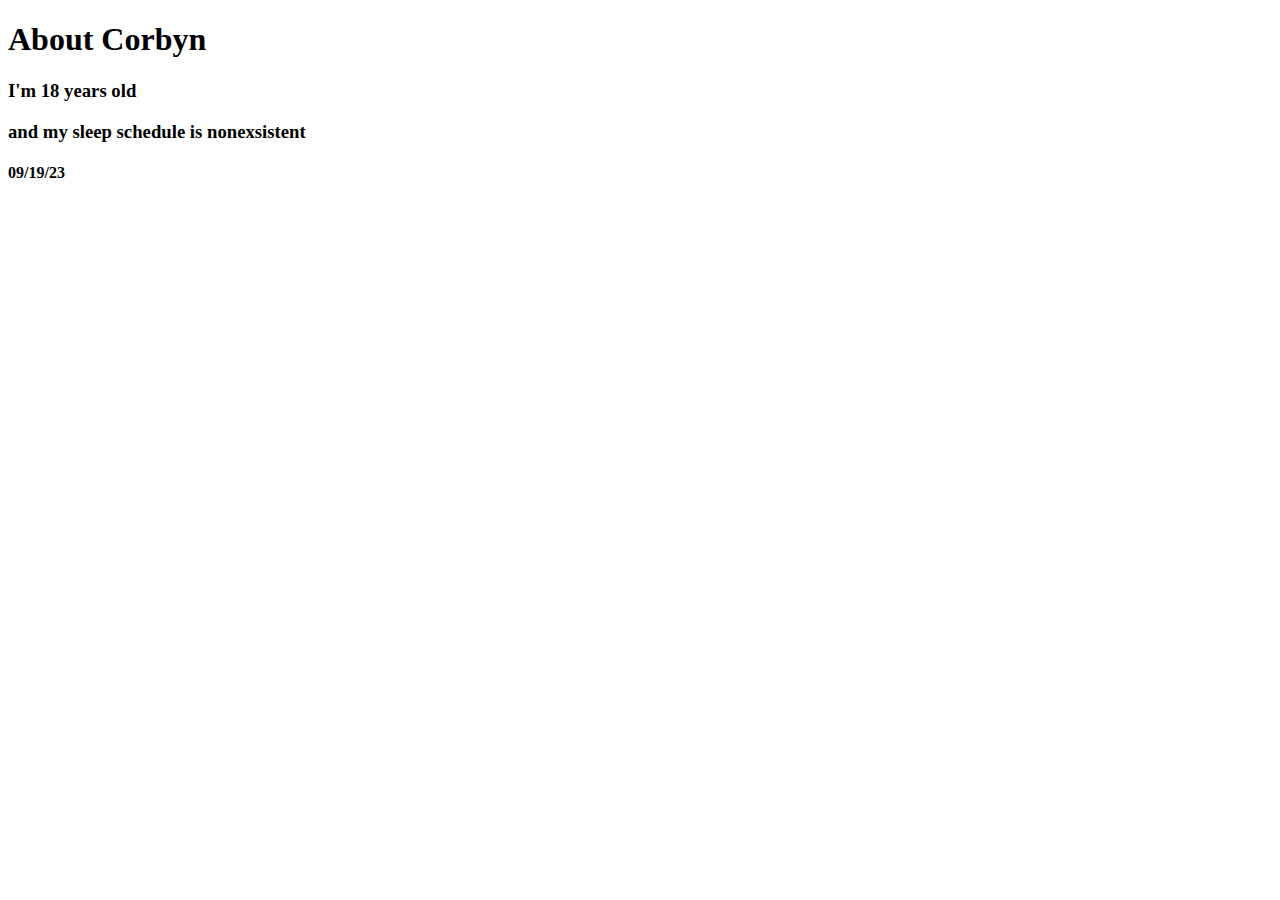
<file: HTML program files/index.html>
<!DOCTYPE html>
<html
    <HEAD>

    </HEAD>
    <title>Corbyn.github.io</title>

    <body> 

            <h1>About Corbyn</h1?>
                <h3>I'm 18 years old</h3>
                        <h3>and my sleep schedule is nonexsistent</h2>
                    <h4>09/19/23</h2>
    

    </body>
</file>
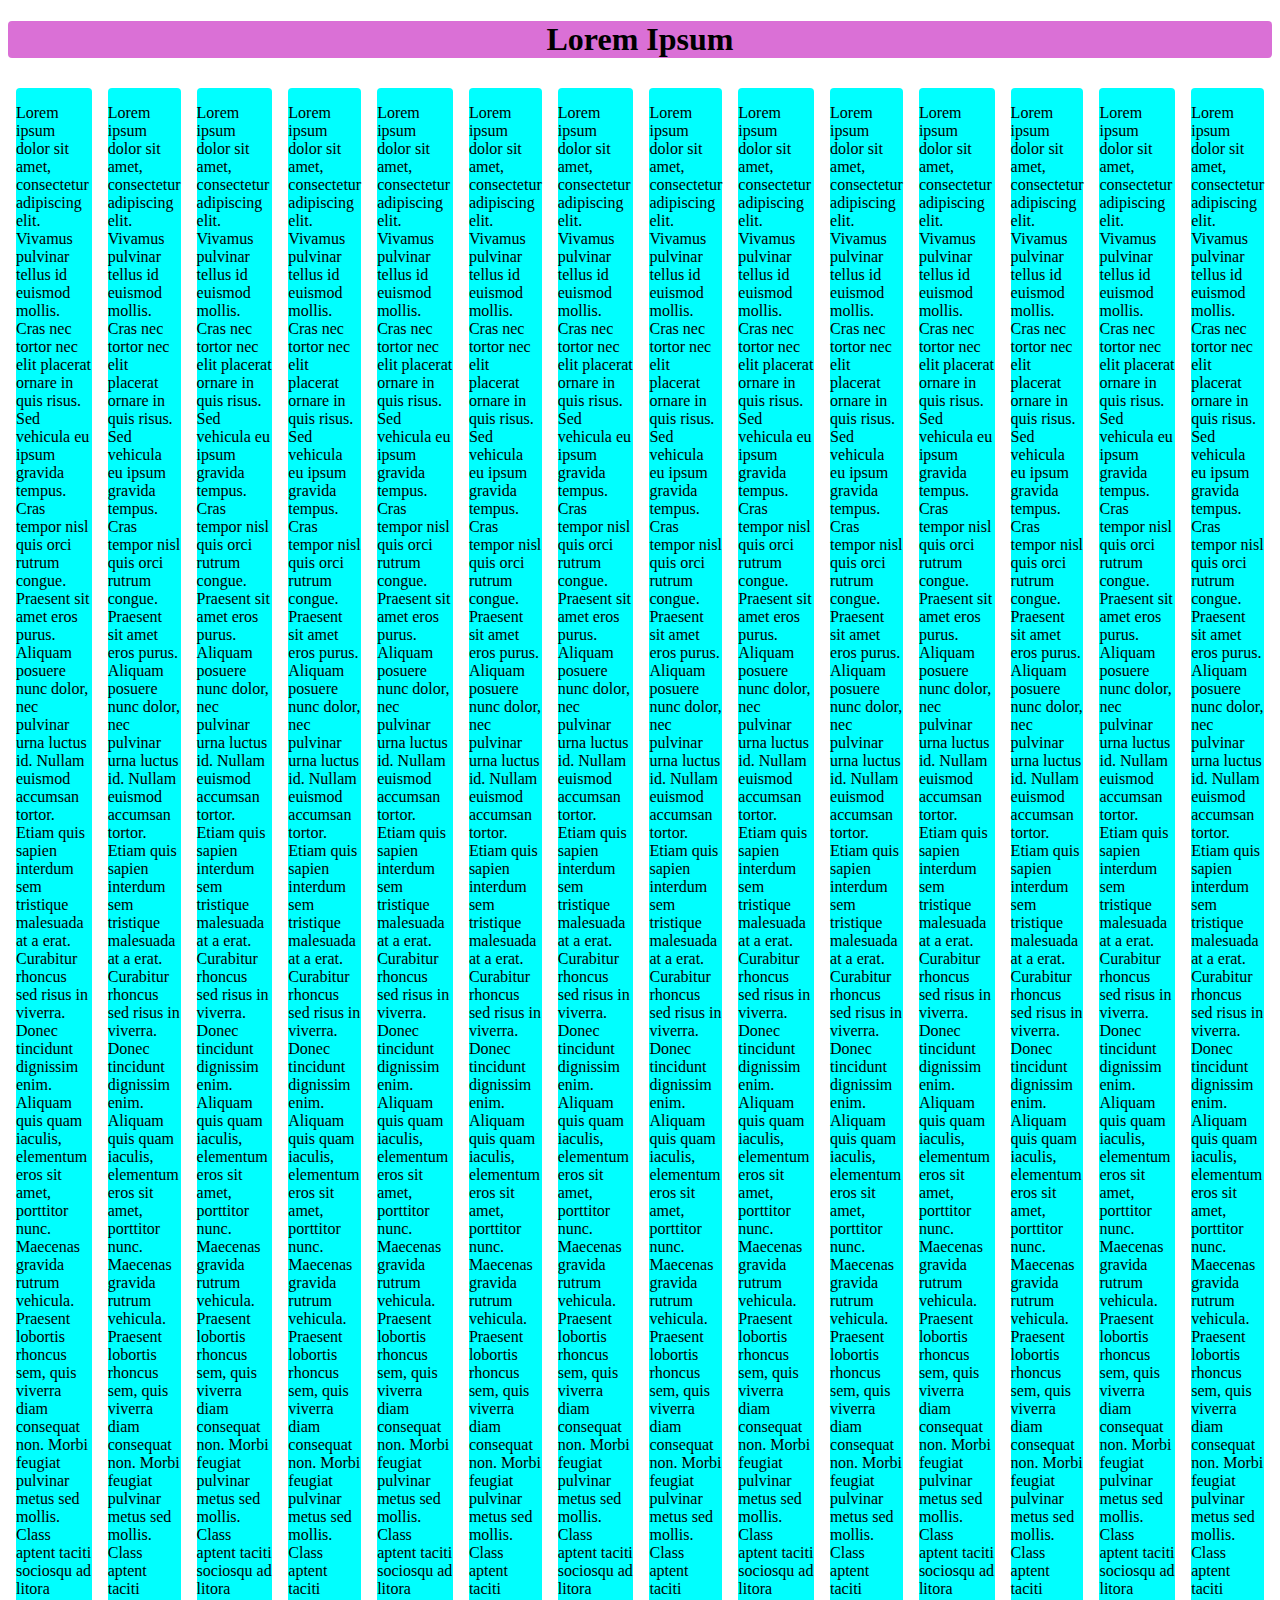
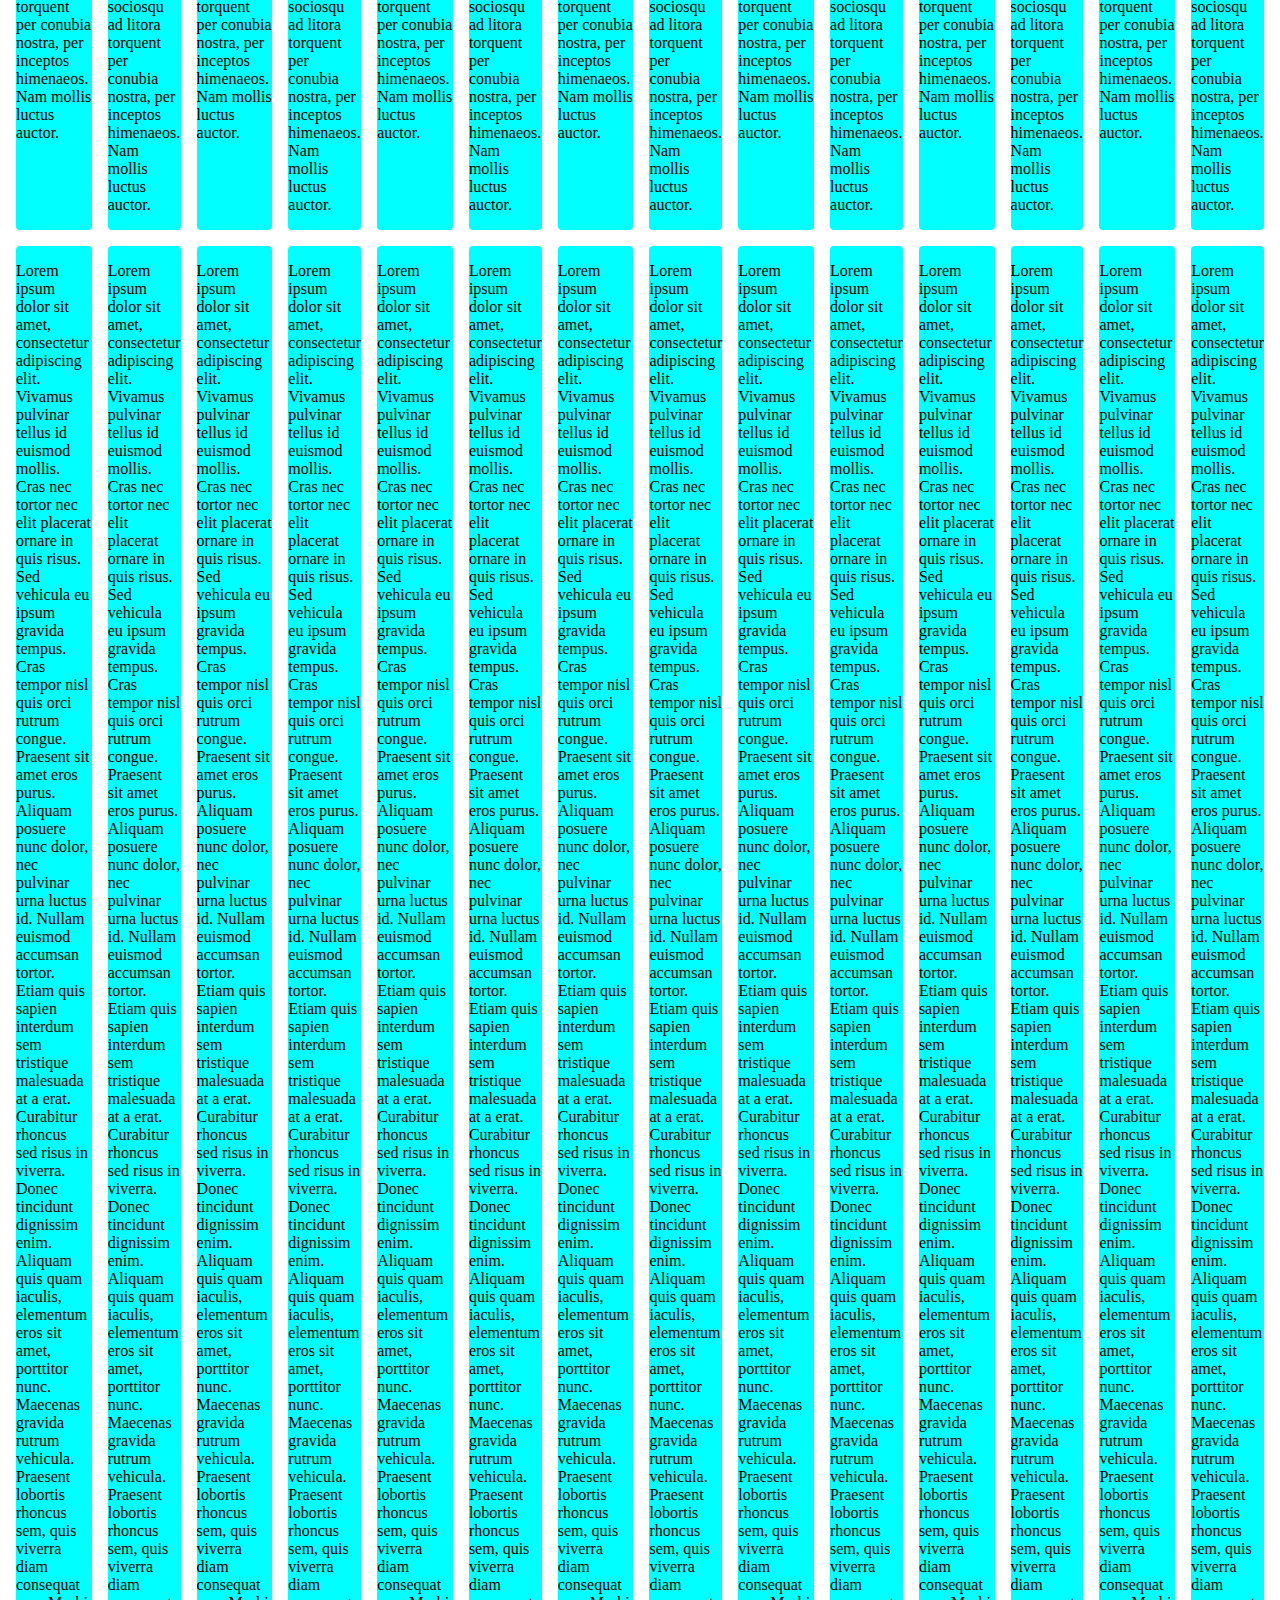
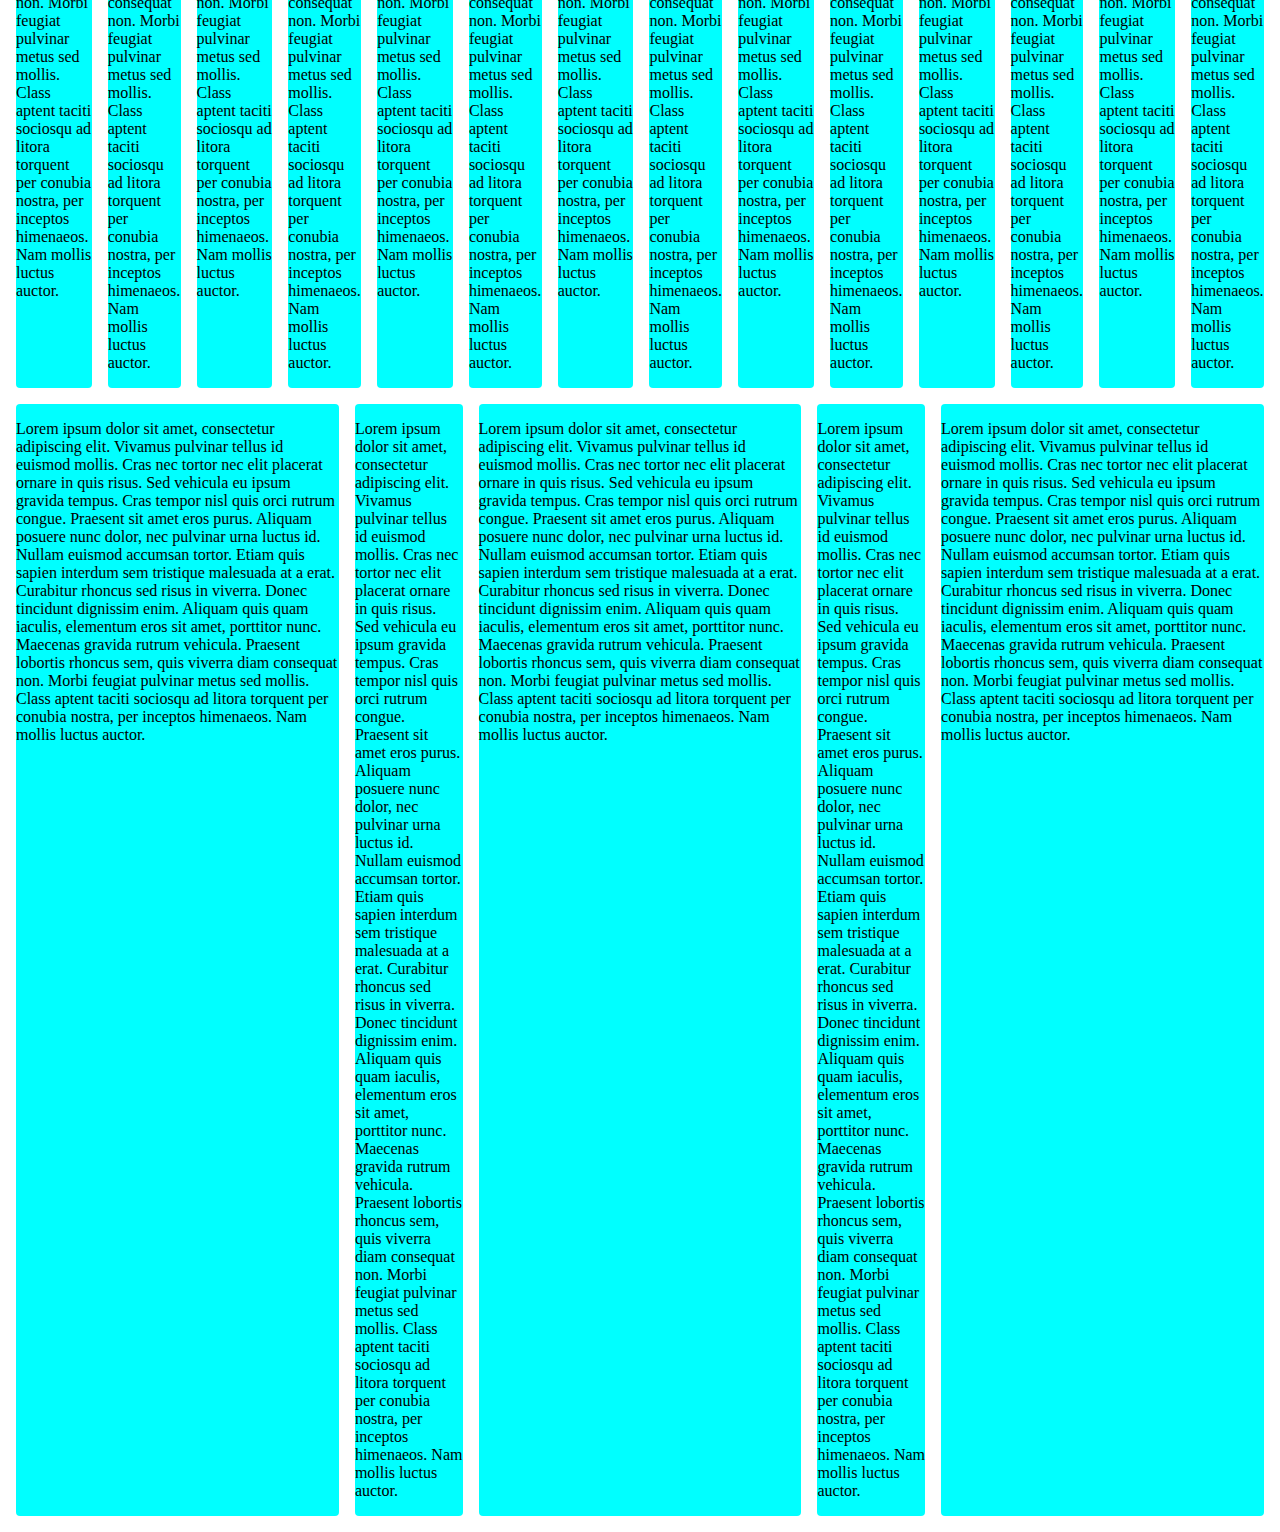
<file: HTML program files/flex-1.html>
<!DOCTYPE html>
<html lang="en-CA">

    <head>
        <title>Flex Example #1 | Kirk Rieberger</title>
        <meta charset="utf-8" />
        <meta name="viewport" content="width=device-width" />
        <link rel="stylesheet" href="./flex-1.css" />
    </head>

    <body>
        <header>
            <h1>Lorem Ipsum</h1>
        </header>

        <main class="wrapper">
            <article>
                <p>Lorem ipsum dolor sit amet, consectetur adipiscing elit. Vivamus pulvinar tellus id euismod mollis. Cras
                    nec tortor nec elit placerat ornare in quis risus. Sed vehicula eu ipsum gravida tempus. Cras tempor nisl
                    quis orci rutrum congue. Praesent sit amet eros purus. Aliquam posuere nunc dolor, nec pulvinar urna
                    luctus id. Nullam euismod accumsan tortor. Etiam quis sapien interdum sem tristique malesuada at a erat.
                    Curabitur rhoncus sed risus in viverra. Donec tincidunt dignissim enim. Aliquam quis quam iaculis,
                    elementum eros sit amet, porttitor nunc. Maecenas gravida rutrum vehicula. Praesent lobortis rhoncus sem,
                    quis viverra diam consequat non. Morbi feugiat pulvinar metus sed mollis. Class aptent taciti sociosqu ad
                    litora torquent per conubia nostra, per inceptos himenaeos. Nam mollis luctus auctor. </p>


            </article>

            <article>
                <p>Lorem ipsum dolor sit amet, consectetur adipiscing elit. Vivamus pulvinar tellus id euismod mollis. Cras
                    nec tortor nec elit placerat ornare in quis risus. Sed vehicula eu ipsum gravida tempus. Cras tempor nisl
                    quis orci rutrum congue. Praesent sit amet eros purus. Aliquam posuere nunc dolor, nec pulvinar urna
                    luctus id. Nullam euismod accumsan tortor. Etiam quis sapien interdum sem tristique malesuada at a erat.
                    Curabitur rhoncus sed risus in viverra. Donec tincidunt dignissim enim. Aliquam quis quam iaculis,
                    elementum eros sit amet, porttitor nunc. Maecenas gravida rutrum vehicula. Praesent lobortis rhoncus sem,
                    quis viverra diam consequat non. Morbi feugiat pulvinar metus sed mollis. Class aptent taciti sociosqu ad
                    litora torquent per conubia nostra, per inceptos himenaeos. Nam mollis luctus auctor. </p>


            </article>

            <article>
                <p>Lorem ipsum dolor sit amet, consectetur adipiscing elit. Vivamus pulvinar tellus id euismod mollis. Cras
                    nec tortor nec elit placerat ornare in quis risus. Sed vehicula eu ipsum gravida tempus. Cras tempor nisl
                    quis orci rutrum congue. Praesent sit amet eros purus. Aliquam posuere nunc dolor, nec pulvinar urna
                    luctus id. Nullam euismod accumsan tortor. Etiam quis sapien interdum sem tristique malesuada at a erat.
                    Curabitur rhoncus sed risus in viverra. Donec tincidunt dignissim enim. Aliquam quis quam iaculis,
                    elementum eros sit amet, porttitor nunc. Maecenas gravida rutrum vehicula. Praesent lobortis rhoncus sem,
                    quis viverra diam consequat non. Morbi feugiat pulvinar metus sed mollis. Class aptent taciti sociosqu ad
                    litora torquent per conubia nostra, per inceptos himenaeos. Nam mollis luctus auctor. </p>


            </article>
			<article>
                <p>Lorem ipsum dolor sit amet, consectetur adipiscing elit. Vivamus pulvinar tellus id euismod mollis. Cras
                    nec tortor nec elit placerat ornare in quis risus. Sed vehicula eu ipsum gravida tempus. Cras tempor nisl
                    quis orci rutrum congue. Praesent sit amet eros purus. Aliquam posuere nunc dolor, nec pulvinar urna
                    luctus id. Nullam euismod accumsan tortor. Etiam quis sapien interdum sem tristique malesuada at a erat.
                    Curabitur rhoncus sed risus in viverra. Donec tincidunt dignissim enim. Aliquam quis quam iaculis,
                    elementum eros sit amet, porttitor nunc. Maecenas gravida rutrum vehicula. Praesent lobortis rhoncus sem,
                    quis viverra diam consequat non. Morbi feugiat pulvinar metus sed mollis. Class aptent taciti sociosqu ad
                    litora torquent per conubia nostra, per inceptos himenaeos. Nam mollis luctus auctor. </p>


            </article>

            <article>
                <p>Lorem ipsum dolor sit amet, consectetur adipiscing elit. Vivamus pulvinar tellus id euismod mollis. Cras
                    nec tortor nec elit placerat ornare in quis risus. Sed vehicula eu ipsum gravida tempus. Cras tempor nisl
                    quis orci rutrum congue. Praesent sit amet eros purus. Aliquam posuere nunc dolor, nec pulvinar urna
                    luctus id. Nullam euismod accumsan tortor. Etiam quis sapien interdum sem tristique malesuada at a erat.
                    Curabitur rhoncus sed risus in viverra. Donec tincidunt dignissim enim. Aliquam quis quam iaculis,
                    elementum eros sit amet, porttitor nunc. Maecenas gravida rutrum vehicula. Praesent lobortis rhoncus sem,
                    quis viverra diam consequat non. Morbi feugiat pulvinar metus sed mollis. Class aptent taciti sociosqu ad
                    litora torquent per conubia nostra, per inceptos himenaeos. Nam mollis luctus auctor. </p>


            </article>

            <article>
                <p>Lorem ipsum dolor sit amet, consectetur adipiscing elit. Vivamus pulvinar tellus id euismod mollis. Cras
                    nec tortor nec elit placerat ornare in quis risus. Sed vehicula eu ipsum gravida tempus. Cras tempor nisl
                    quis orci rutrum congue. Praesent sit amet eros purus. Aliquam posuere nunc dolor, nec pulvinar urna
                    luctus id. Nullam euismod accumsan tortor. Etiam quis sapien interdum sem tristique malesuada at a erat.
                    Curabitur rhoncus sed risus in viverra. Donec tincidunt dignissim enim. Aliquam quis quam iaculis,
                    elementum eros sit amet, porttitor nunc. Maecenas gravida rutrum vehicula. Praesent lobortis rhoncus sem,
                    quis viverra diam consequat non. Morbi feugiat pulvinar metus sed mollis. Class aptent taciti sociosqu ad
                    litora torquent per conubia nostra, per inceptos himenaeos. Nam mollis luctus auctor. </p>


            </article>
			<article>
                <p>Lorem ipsum dolor sit amet, consectetur adipiscing elit. Vivamus pulvinar tellus id euismod mollis. Cras
                    nec tortor nec elit placerat ornare in quis risus. Sed vehicula eu ipsum gravida tempus. Cras tempor nisl
                    quis orci rutrum congue. Praesent sit amet eros purus. Aliquam posuere nunc dolor, nec pulvinar urna
                    luctus id. Nullam euismod accumsan tortor. Etiam quis sapien interdum sem tristique malesuada at a erat.
                    Curabitur rhoncus sed risus in viverra. Donec tincidunt dignissim enim. Aliquam quis quam iaculis,
                    elementum eros sit amet, porttitor nunc. Maecenas gravida rutrum vehicula. Praesent lobortis rhoncus sem,
                    quis viverra diam consequat non. Morbi feugiat pulvinar metus sed mollis. Class aptent taciti sociosqu ad
                    litora torquent per conubia nostra, per inceptos himenaeos. Nam mollis luctus auctor. </p>


            </article>

            <article>
                <p>Lorem ipsum dolor sit amet, consectetur adipiscing elit. Vivamus pulvinar tellus id euismod mollis. Cras
                    nec tortor nec elit placerat ornare in quis risus. Sed vehicula eu ipsum gravida tempus. Cras tempor nisl
                    quis orci rutrum congue. Praesent sit amet eros purus. Aliquam posuere nunc dolor, nec pulvinar urna
                    luctus id. Nullam euismod accumsan tortor. Etiam quis sapien interdum sem tristique malesuada at a erat.
                    Curabitur rhoncus sed risus in viverra. Donec tincidunt dignissim enim. Aliquam quis quam iaculis,
                    elementum eros sit amet, porttitor nunc. Maecenas gravida rutrum vehicula. Praesent lobortis rhoncus sem,
                    quis viverra diam consequat non. Morbi feugiat pulvinar metus sed mollis. Class aptent taciti sociosqu ad
                    litora torquent per conubia nostra, per inceptos himenaeos. Nam mollis luctus auctor. </p>


            </article>

            <article>
                <p>Lorem ipsum dolor sit amet, consectetur adipiscing elit. Vivamus pulvinar tellus id euismod mollis. Cras
                    nec tortor nec elit placerat ornare in quis risus. Sed vehicula eu ipsum gravida tempus. Cras tempor nisl
                    quis orci rutrum congue. Praesent sit amet eros purus. Aliquam posuere nunc dolor, nec pulvinar urna
                    luctus id. Nullam euismod accumsan tortor. Etiam quis sapien interdum sem tristique malesuada at a erat.
                    Curabitur rhoncus sed risus in viverra. Donec tincidunt dignissim enim. Aliquam quis quam iaculis,
                    elementum eros sit amet, porttitor nunc. Maecenas gravida rutrum vehicula. Praesent lobortis rhoncus sem,
                    quis viverra diam consequat non. Morbi feugiat pulvinar metus sed mollis. Class aptent taciti sociosqu ad
                    litora torquent per conubia nostra, per inceptos himenaeos. Nam mollis luctus auctor. </p>


            </article>
			<article>
                <p>Lorem ipsum dolor sit amet, consectetur adipiscing elit. Vivamus pulvinar tellus id euismod mollis. Cras
                    nec tortor nec elit placerat ornare in quis risus. Sed vehicula eu ipsum gravida tempus. Cras tempor nisl
                    quis orci rutrum congue. Praesent sit amet eros purus. Aliquam posuere nunc dolor, nec pulvinar urna
                    luctus id. Nullam euismod accumsan tortor. Etiam quis sapien interdum sem tristique malesuada at a erat.
                    Curabitur rhoncus sed risus in viverra. Donec tincidunt dignissim enim. Aliquam quis quam iaculis,
                    elementum eros sit amet, porttitor nunc. Maecenas gravida rutrum vehicula. Praesent lobortis rhoncus sem,
                    quis viverra diam consequat non. Morbi feugiat pulvinar metus sed mollis. Class aptent taciti sociosqu ad
                    litora torquent per conubia nostra, per inceptos himenaeos. Nam mollis luctus auctor. </p>


            </article>

            <article>
                <p>Lorem ipsum dolor sit amet, consectetur adipiscing elit. Vivamus pulvinar tellus id euismod mollis. Cras
                    nec tortor nec elit placerat ornare in quis risus. Sed vehicula eu ipsum gravida tempus. Cras tempor nisl
                    quis orci rutrum congue. Praesent sit amet eros purus. Aliquam posuere nunc dolor, nec pulvinar urna
                    luctus id. Nullam euismod accumsan tortor. Etiam quis sapien interdum sem tristique malesuada at a erat.
                    Curabitur rhoncus sed risus in viverra. Donec tincidunt dignissim enim. Aliquam quis quam iaculis,
                    elementum eros sit amet, porttitor nunc. Maecenas gravida rutrum vehicula. Praesent lobortis rhoncus sem,
                    quis viverra diam consequat non. Morbi feugiat pulvinar metus sed mollis. Class aptent taciti sociosqu ad
                    litora torquent per conubia nostra, per inceptos himenaeos. Nam mollis luctus auctor. </p>


            </article>

            <article>
                <p>Lorem ipsum dolor sit amet, consectetur adipiscing elit. Vivamus pulvinar tellus id euismod mollis. Cras
                    nec tortor nec elit placerat ornare in quis risus. Sed vehicula eu ipsum gravida tempus. Cras tempor nisl
                    quis orci rutrum congue. Praesent sit amet eros purus. Aliquam posuere nunc dolor, nec pulvinar urna
                    luctus id. Nullam euismod accumsan tortor. Etiam quis sapien interdum sem tristique malesuada at a erat.
                    Curabitur rhoncus sed risus in viverra. Donec tincidunt dignissim enim. Aliquam quis quam iaculis,
                    elementum eros sit amet, porttitor nunc. Maecenas gravida rutrum vehicula. Praesent lobortis rhoncus sem,
                    quis viverra diam consequat non. Morbi feugiat pulvinar metus sed mollis. Class aptent taciti sociosqu ad
                    litora torquent per conubia nostra, per inceptos himenaeos. Nam mollis luctus auctor. </p>


            </article>
			<article>
                <p>Lorem ipsum dolor sit amet, consectetur adipiscing elit. Vivamus pulvinar tellus id euismod mollis. Cras
                    nec tortor nec elit placerat ornare in quis risus. Sed vehicula eu ipsum gravida tempus. Cras tempor nisl
                    quis orci rutrum congue. Praesent sit amet eros purus. Aliquam posuere nunc dolor, nec pulvinar urna
                    luctus id. Nullam euismod accumsan tortor. Etiam quis sapien interdum sem tristique malesuada at a erat.
                    Curabitur rhoncus sed risus in viverra. Donec tincidunt dignissim enim. Aliquam quis quam iaculis,
                    elementum eros sit amet, porttitor nunc. Maecenas gravida rutrum vehicula. Praesent lobortis rhoncus sem,
                    quis viverra diam consequat non. Morbi feugiat pulvinar metus sed mollis. Class aptent taciti sociosqu ad
                    litora torquent per conubia nostra, per inceptos himenaeos. Nam mollis luctus auctor. </p>


            </article>

            <article>
                <p>Lorem ipsum dolor sit amet, consectetur adipiscing elit. Vivamus pulvinar tellus id euismod mollis. Cras
                    nec tortor nec elit placerat ornare in quis risus. Sed vehicula eu ipsum gravida tempus. Cras tempor nisl
                    quis orci rutrum congue. Praesent sit amet eros purus. Aliquam posuere nunc dolor, nec pulvinar urna
                    luctus id. Nullam euismod accumsan tortor. Etiam quis sapien interdum sem tristique malesuada at a erat.
                    Curabitur rhoncus sed risus in viverra. Donec tincidunt dignissim enim. Aliquam quis quam iaculis,
                    elementum eros sit amet, porttitor nunc. Maecenas gravida rutrum vehicula. Praesent lobortis rhoncus sem,
                    quis viverra diam consequat non. Morbi feugiat pulvinar metus sed mollis. Class aptent taciti sociosqu ad
                    litora torquent per conubia nostra, per inceptos himenaeos. Nam mollis luctus auctor. </p>


            </article>

            <article>
                <p>Lorem ipsum dolor sit amet, consectetur adipiscing elit. Vivamus pulvinar tellus id euismod mollis. Cras
                    nec tortor nec elit placerat ornare in quis risus. Sed vehicula eu ipsum gravida tempus. Cras tempor nisl
                    quis orci rutrum congue. Praesent sit amet eros purus. Aliquam posuere nunc dolor, nec pulvinar urna
                    luctus id. Nullam euismod accumsan tortor. Etiam quis sapien interdum sem tristique malesuada at a erat.
                    Curabitur rhoncus sed risus in viverra. Donec tincidunt dignissim enim. Aliquam quis quam iaculis,
                    elementum eros sit amet, porttitor nunc. Maecenas gravida rutrum vehicula. Praesent lobortis rhoncus sem,
                    quis viverra diam consequat non. Morbi feugiat pulvinar metus sed mollis. Class aptent taciti sociosqu ad
                    litora torquent per conubia nostra, per inceptos himenaeos. Nam mollis luctus auctor. </p>


            </article>
			<article>
                <p>Lorem ipsum dolor sit amet, consectetur adipiscing elit. Vivamus pulvinar tellus id euismod mollis. Cras
                    nec tortor nec elit placerat ornare in quis risus. Sed vehicula eu ipsum gravida tempus. Cras tempor nisl
                    quis orci rutrum congue. Praesent sit amet eros purus. Aliquam posuere nunc dolor, nec pulvinar urna
                    luctus id. Nullam euismod accumsan tortor. Etiam quis sapien interdum sem tristique malesuada at a erat.
                    Curabitur rhoncus sed risus in viverra. Donec tincidunt dignissim enim. Aliquam quis quam iaculis,
                    elementum eros sit amet, porttitor nunc. Maecenas gravida rutrum vehicula. Praesent lobortis rhoncus sem,
                    quis viverra diam consequat non. Morbi feugiat pulvinar metus sed mollis. Class aptent taciti sociosqu ad
                    litora torquent per conubia nostra, per inceptos himenaeos. Nam mollis luctus auctor. </p>


            </article>

            <article>
                <p>Lorem ipsum dolor sit amet, consectetur adipiscing elit. Vivamus pulvinar tellus id euismod mollis. Cras
                    nec tortor nec elit placerat ornare in quis risus. Sed vehicula eu ipsum gravida tempus. Cras tempor nisl
                    quis orci rutrum congue. Praesent sit amet eros purus. Aliquam posuere nunc dolor, nec pulvinar urna
                    luctus id. Nullam euismod accumsan tortor. Etiam quis sapien interdum sem tristique malesuada at a erat.
                    Curabitur rhoncus sed risus in viverra. Donec tincidunt dignissim enim. Aliquam quis quam iaculis,
                    elementum eros sit amet, porttitor nunc. Maecenas gravida rutrum vehicula. Praesent lobortis rhoncus sem,
                    quis viverra diam consequat non. Morbi feugiat pulvinar metus sed mollis. Class aptent taciti sociosqu ad
                    litora torquent per conubia nostra, per inceptos himenaeos. Nam mollis luctus auctor. </p>


            </article>

            <article>
                <p>Lorem ipsum dolor sit amet, consectetur adipiscing elit. Vivamus pulvinar tellus id euismod mollis. Cras
                    nec tortor nec elit placerat ornare in quis risus. Sed vehicula eu ipsum gravida tempus. Cras tempor nisl
                    quis orci rutrum congue. Praesent sit amet eros purus. Aliquam posuere nunc dolor, nec pulvinar urna
                    luctus id. Nullam euismod accumsan tortor. Etiam quis sapien interdum sem tristique malesuada at a erat.
                    Curabitur rhoncus sed risus in viverra. Donec tincidunt dignissim enim. Aliquam quis quam iaculis,
                    elementum eros sit amet, porttitor nunc. Maecenas gravida rutrum vehicula. Praesent lobortis rhoncus sem,
                    quis viverra diam consequat non. Morbi feugiat pulvinar metus sed mollis. Class aptent taciti sociosqu ad
                    litora torquent per conubia nostra, per inceptos himenaeos. Nam mollis luctus auctor. </p>


            </article>
			<article>
                <p>Lorem ipsum dolor sit amet, consectetur adipiscing elit. Vivamus pulvinar tellus id euismod mollis. Cras
                    nec tortor nec elit placerat ornare in quis risus. Sed vehicula eu ipsum gravida tempus. Cras tempor nisl
                    quis orci rutrum congue. Praesent sit amet eros purus. Aliquam posuere nunc dolor, nec pulvinar urna
                    luctus id. Nullam euismod accumsan tortor. Etiam quis sapien interdum sem tristique malesuada at a erat.
                    Curabitur rhoncus sed risus in viverra. Donec tincidunt dignissim enim. Aliquam quis quam iaculis,
                    elementum eros sit amet, porttitor nunc. Maecenas gravida rutrum vehicula. Praesent lobortis rhoncus sem,
                    quis viverra diam consequat non. Morbi feugiat pulvinar metus sed mollis. Class aptent taciti sociosqu ad
                    litora torquent per conubia nostra, per inceptos himenaeos. Nam mollis luctus auctor. </p>


            </article>

            <article>
                <p>Lorem ipsum dolor sit amet, consectetur adipiscing elit. Vivamus pulvinar tellus id euismod mollis. Cras
                    nec tortor nec elit placerat ornare in quis risus. Sed vehicula eu ipsum gravida tempus. Cras tempor nisl
                    quis orci rutrum congue. Praesent sit amet eros purus. Aliquam posuere nunc dolor, nec pulvinar urna
                    luctus id. Nullam euismod accumsan tortor. Etiam quis sapien interdum sem tristique malesuada at a erat.
                    Curabitur rhoncus sed risus in viverra. Donec tincidunt dignissim enim. Aliquam quis quam iaculis,
                    elementum eros sit amet, porttitor nunc. Maecenas gravida rutrum vehicula. Praesent lobortis rhoncus sem,
                    quis viverra diam consequat non. Morbi feugiat pulvinar metus sed mollis. Class aptent taciti sociosqu ad
                    litora torquent per conubia nostra, per inceptos himenaeos. Nam mollis luctus auctor. </p>


            </article>

            <article>
                <p>Lorem ipsum dolor sit amet, consectetur adipiscing elit. Vivamus pulvinar tellus id euismod mollis. Cras
                    nec tortor nec elit placerat ornare in quis risus. Sed vehicula eu ipsum gravida tempus. Cras tempor nisl
                    quis orci rutrum congue. Praesent sit amet eros purus. Aliquam posuere nunc dolor, nec pulvinar urna
                    luctus id. Nullam euismod accumsan tortor. Etiam quis sapien interdum sem tristique malesuada at a erat.
                    Curabitur rhoncus sed risus in viverra. Donec tincidunt dignissim enim. Aliquam quis quam iaculis,
                    elementum eros sit amet, porttitor nunc. Maecenas gravida rutrum vehicula. Praesent lobortis rhoncus sem,
                    quis viverra diam consequat non. Morbi feugiat pulvinar metus sed mollis. Class aptent taciti sociosqu ad
                    litora torquent per conubia nostra, per inceptos himenaeos. Nam mollis luctus auctor. </p>


            </article>
			<article>
                <p>Lorem ipsum dolor sit amet, consectetur adipiscing elit. Vivamus pulvinar tellus id euismod mollis. Cras
                    nec tortor nec elit placerat ornare in quis risus. Sed vehicula eu ipsum gravida tempus. Cras tempor nisl
                    quis orci rutrum congue. Praesent sit amet eros purus. Aliquam posuere nunc dolor, nec pulvinar urna
                    luctus id. Nullam euismod accumsan tortor. Etiam quis sapien interdum sem tristique malesuada at a erat.
                    Curabitur rhoncus sed risus in viverra. Donec tincidunt dignissim enim. Aliquam quis quam iaculis,
                    elementum eros sit amet, porttitor nunc. Maecenas gravida rutrum vehicula. Praesent lobortis rhoncus sem,
                    quis viverra diam consequat non. Morbi feugiat pulvinar metus sed mollis. Class aptent taciti sociosqu ad
                    litora torquent per conubia nostra, per inceptos himenaeos. Nam mollis luctus auctor. </p>


            </article>

            <article>
                <p>Lorem ipsum dolor sit amet, consectetur adipiscing elit. Vivamus pulvinar tellus id euismod mollis. Cras
                    nec tortor nec elit placerat ornare in quis risus. Sed vehicula eu ipsum gravida tempus. Cras tempor nisl
                    quis orci rutrum congue. Praesent sit amet eros purus. Aliquam posuere nunc dolor, nec pulvinar urna
                    luctus id. Nullam euismod accumsan tortor. Etiam quis sapien interdum sem tristique malesuada at a erat.
                    Curabitur rhoncus sed risus in viverra. Donec tincidunt dignissim enim. Aliquam quis quam iaculis,
                    elementum eros sit amet, porttitor nunc. Maecenas gravida rutrum vehicula. Praesent lobortis rhoncus sem,
                    quis viverra diam consequat non. Morbi feugiat pulvinar metus sed mollis. Class aptent taciti sociosqu ad
                    litora torquent per conubia nostra, per inceptos himenaeos. Nam mollis luctus auctor. </p>


            </article>

            <article>
                <p>Lorem ipsum dolor sit amet, consectetur adipiscing elit. Vivamus pulvinar tellus id euismod mollis. Cras
                    nec tortor nec elit placerat ornare in quis risus. Sed vehicula eu ipsum gravida tempus. Cras tempor nisl
                    quis orci rutrum congue. Praesent sit amet eros purus. Aliquam posuere nunc dolor, nec pulvinar urna
                    luctus id. Nullam euismod accumsan tortor. Etiam quis sapien interdum sem tristique malesuada at a erat.
                    Curabitur rhoncus sed risus in viverra. Donec tincidunt dignissim enim. Aliquam quis quam iaculis,
                    elementum eros sit amet, porttitor nunc. Maecenas gravida rutrum vehicula. Praesent lobortis rhoncus sem,
                    quis viverra diam consequat non. Morbi feugiat pulvinar metus sed mollis. Class aptent taciti sociosqu ad
                    litora torquent per conubia nostra, per inceptos himenaeos. Nam mollis luctus auctor. </p>


            </article>
			<article>
                <p>Lorem ipsum dolor sit amet, consectetur adipiscing elit. Vivamus pulvinar tellus id euismod mollis. Cras
                    nec tortor nec elit placerat ornare in quis risus. Sed vehicula eu ipsum gravida tempus. Cras tempor nisl
                    quis orci rutrum congue. Praesent sit amet eros purus. Aliquam posuere nunc dolor, nec pulvinar urna
                    luctus id. Nullam euismod accumsan tortor. Etiam quis sapien interdum sem tristique malesuada at a erat.
                    Curabitur rhoncus sed risus in viverra. Donec tincidunt dignissim enim. Aliquam quis quam iaculis,
                    elementum eros sit amet, porttitor nunc. Maecenas gravida rutrum vehicula. Praesent lobortis rhoncus sem,
                    quis viverra diam consequat non. Morbi feugiat pulvinar metus sed mollis. Class aptent taciti sociosqu ad
                    litora torquent per conubia nostra, per inceptos himenaeos. Nam mollis luctus auctor. </p>


            </article>

            <article>
                <p>Lorem ipsum dolor sit amet, consectetur adipiscing elit. Vivamus pulvinar tellus id euismod mollis. Cras
                    nec tortor nec elit placerat ornare in quis risus. Sed vehicula eu ipsum gravida tempus. Cras tempor nisl
                    quis orci rutrum congue. Praesent sit amet eros purus. Aliquam posuere nunc dolor, nec pulvinar urna
                    luctus id. Nullam euismod accumsan tortor. Etiam quis sapien interdum sem tristique malesuada at a erat.
                    Curabitur rhoncus sed risus in viverra. Donec tincidunt dignissim enim. Aliquam quis quam iaculis,
                    elementum eros sit amet, porttitor nunc. Maecenas gravida rutrum vehicula. Praesent lobortis rhoncus sem,
                    quis viverra diam consequat non. Morbi feugiat pulvinar metus sed mollis. Class aptent taciti sociosqu ad
                    litora torquent per conubia nostra, per inceptos himenaeos. Nam mollis luctus auctor. </p>


            </article>

            <article>
                <p>Lorem ipsum dolor sit amet, consectetur adipiscing elit. Vivamus pulvinar tellus id euismod mollis. Cras
                    nec tortor nec elit placerat ornare in quis risus. Sed vehicula eu ipsum gravida tempus. Cras tempor nisl
                    quis orci rutrum congue. Praesent sit amet eros purus. Aliquam posuere nunc dolor, nec pulvinar urna
                    luctus id. Nullam euismod accumsan tortor. Etiam quis sapien interdum sem tristique malesuada at a erat.
                    Curabitur rhoncus sed risus in viverra. Donec tincidunt dignissim enim. Aliquam quis quam iaculis,
                    elementum eros sit amet, porttitor nunc. Maecenas gravida rutrum vehicula. Praesent lobortis rhoncus sem,
                    quis viverra diam consequat non. Morbi feugiat pulvinar metus sed mollis. Class aptent taciti sociosqu ad
                    litora torquent per conubia nostra, per inceptos himenaeos. Nam mollis luctus auctor. </p>


            </article>
			<article>
                <p>Lorem ipsum dolor sit amet, consectetur adipiscing elit. Vivamus pulvinar tellus id euismod mollis. Cras
                    nec tortor nec elit placerat ornare in quis risus. Sed vehicula eu ipsum gravida tempus. Cras tempor nisl
                    quis orci rutrum congue. Praesent sit amet eros purus. Aliquam posuere nunc dolor, nec pulvinar urna
                    luctus id. Nullam euismod accumsan tortor. Etiam quis sapien interdum sem tristique malesuada at a erat.
                    Curabitur rhoncus sed risus in viverra. Donec tincidunt dignissim enim. Aliquam quis quam iaculis,
                    elementum eros sit amet, porttitor nunc. Maecenas gravida rutrum vehicula. Praesent lobortis rhoncus sem,
                    quis viverra diam consequat non. Morbi feugiat pulvinar metus sed mollis. Class aptent taciti sociosqu ad
                    litora torquent per conubia nostra, per inceptos himenaeos. Nam mollis luctus auctor. </p>


            </article>

            <article>
                <p>Lorem ipsum dolor sit amet, consectetur adipiscing elit. Vivamus pulvinar tellus id euismod mollis. Cras
                    nec tortor nec elit placerat ornare in quis risus. Sed vehicula eu ipsum gravida tempus. Cras tempor nisl
                    quis orci rutrum congue. Praesent sit amet eros purus. Aliquam posuere nunc dolor, nec pulvinar urna
                    luctus id. Nullam euismod accumsan tortor. Etiam quis sapien interdum sem tristique malesuada at a erat.
                    Curabitur rhoncus sed risus in viverra. Donec tincidunt dignissim enim. Aliquam quis quam iaculis,
                    elementum eros sit amet, porttitor nunc. Maecenas gravida rutrum vehicula. Praesent lobortis rhoncus sem,
                    quis viverra diam consequat non. Morbi feugiat pulvinar metus sed mollis. Class aptent taciti sociosqu ad
                    litora torquent per conubia nostra, per inceptos himenaeos. Nam mollis luctus auctor. </p>


            </article>

            <article>
                <p>Lorem ipsum dolor sit amet, consectetur adipiscing elit. Vivamus pulvinar tellus id euismod mollis. Cras
                    nec tortor nec elit placerat ornare in quis risus. Sed vehicula eu ipsum gravida tempus. Cras tempor nisl
                    quis orci rutrum congue. Praesent sit amet eros purus. Aliquam posuere nunc dolor, nec pulvinar urna
                    luctus id. Nullam euismod accumsan tortor. Etiam quis sapien interdum sem tristique malesuada at a erat.
                    Curabitur rhoncus sed risus in viverra. Donec tincidunt dignissim enim. Aliquam quis quam iaculis,
                    elementum eros sit amet, porttitor nunc. Maecenas gravida rutrum vehicula. Praesent lobortis rhoncus sem,
                    quis viverra diam consequat non. Morbi feugiat pulvinar metus sed mollis. Class aptent taciti sociosqu ad
                    litora torquent per conubia nostra, per inceptos himenaeos. Nam mollis luctus auctor. </p>


            </article>
			<article>
                <p>Lorem ipsum dolor sit amet, consectetur adipiscing elit. Vivamus pulvinar tellus id euismod mollis. Cras
                    nec tortor nec elit placerat ornare in quis risus. Sed vehicula eu ipsum gravida tempus. Cras tempor nisl
                    quis orci rutrum congue. Praesent sit amet eros purus. Aliquam posuere nunc dolor, nec pulvinar urna
                    luctus id. Nullam euismod accumsan tortor. Etiam quis sapien interdum sem tristique malesuada at a erat.
                    Curabitur rhoncus sed risus in viverra. Donec tincidunt dignissim enim. Aliquam quis quam iaculis,
                    elementum eros sit amet, porttitor nunc. Maecenas gravida rutrum vehicula. Praesent lobortis rhoncus sem,
                    quis viverra diam consequat non. Morbi feugiat pulvinar metus sed mollis. Class aptent taciti sociosqu ad
                    litora torquent per conubia nostra, per inceptos himenaeos. Nam mollis luctus auctor. </p>


            </article>

            <article>
                <p>Lorem ipsum dolor sit amet, consectetur adipiscing elit. Vivamus pulvinar tellus id euismod mollis. Cras
                    nec tortor nec elit placerat ornare in quis risus. Sed vehicula eu ipsum gravida tempus. Cras tempor nisl
                    quis orci rutrum congue. Praesent sit amet eros purus. Aliquam posuere nunc dolor, nec pulvinar urna
                    luctus id. Nullam euismod accumsan tortor. Etiam quis sapien interdum sem tristique malesuada at a erat.
                    Curabitur rhoncus sed risus in viverra. Donec tincidunt dignissim enim. Aliquam quis quam iaculis,
                    elementum eros sit amet, porttitor nunc. Maecenas gravida rutrum vehicula. Praesent lobortis rhoncus sem,
                    quis viverra diam consequat non. Morbi feugiat pulvinar metus sed mollis. Class aptent taciti sociosqu ad
                    litora torquent per conubia nostra, per inceptos himenaeos. Nam mollis luctus auctor. </p>


            </article>

            <article>
                <p>Lorem ipsum dolor sit amet, consectetur adipiscing elit. Vivamus pulvinar tellus id euismod mollis. Cras
                    nec tortor nec elit placerat ornare in quis risus. Sed vehicula eu ipsum gravida tempus. Cras tempor nisl
                    quis orci rutrum congue. Praesent sit amet eros purus. Aliquam posuere nunc dolor, nec pulvinar urna
                    luctus id. Nullam euismod accumsan tortor. Etiam quis sapien interdum sem tristique malesuada at a erat.
                    Curabitur rhoncus sed risus in viverra. Donec tincidunt dignissim enim. Aliquam quis quam iaculis,
                    elementum eros sit amet, porttitor nunc. Maecenas gravida rutrum vehicula. Praesent lobortis rhoncus sem,
                    quis viverra diam consequat non. Morbi feugiat pulvinar metus sed mollis. Class aptent taciti sociosqu ad
                    litora torquent per conubia nostra, per inceptos himenaeos. Nam mollis luctus auctor. </p>


            </article>
        </main>
    </body>

</html>
</file>
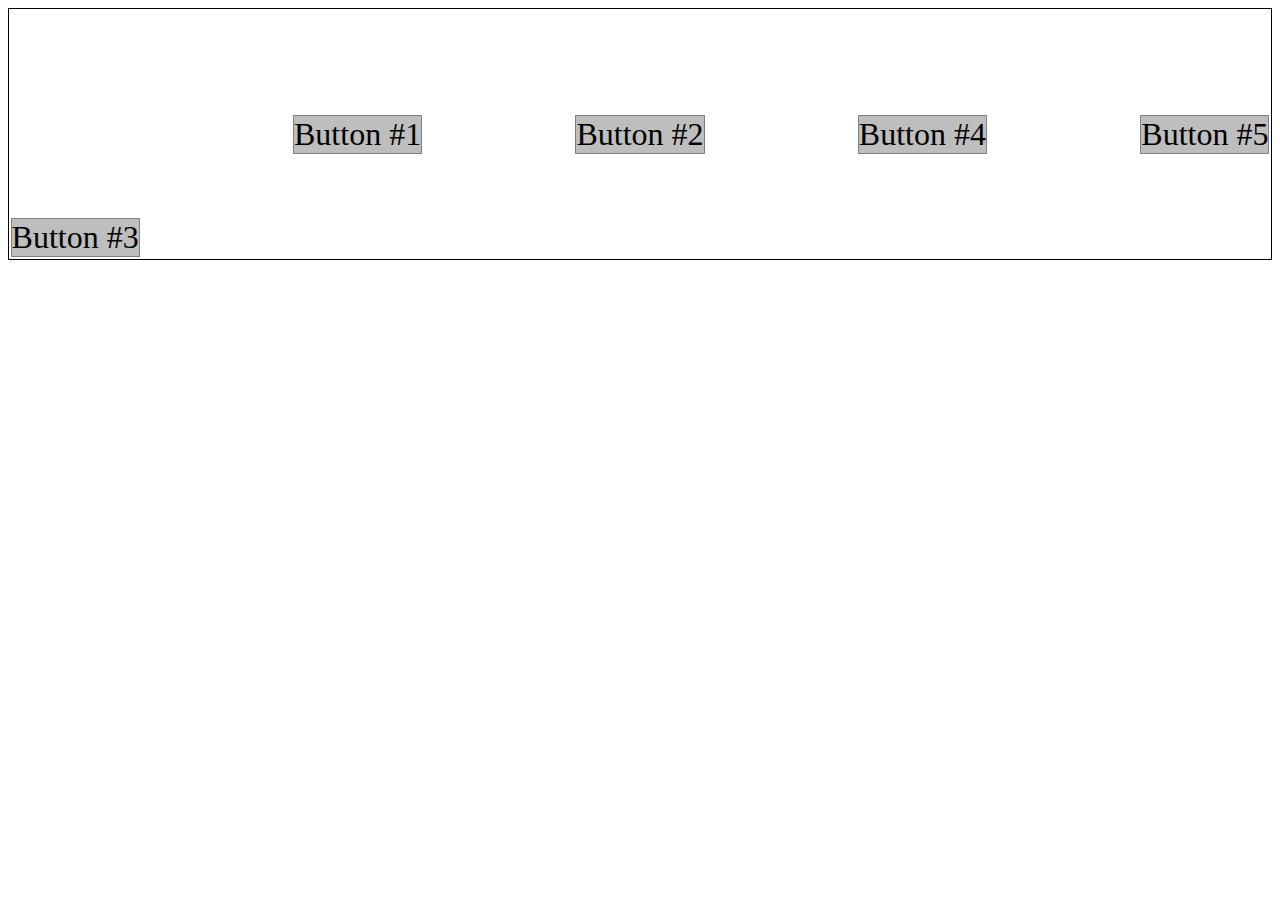
<file: HTML program files/flex-2.html>
<!DOCTYPE html>
<html lang="en-CA">

    <head>
        <title>Flex Example #2 | Kirk Rieberger</title>
        <meta charset="utf-8" />
        <meta name="viewport" content="width=device-width" />
        <link rel="stylesheet" href="./flex-2.css" />
    </head>

    <body>
        <nav class="flex-container">
            <div>
                Button #1
            </div>

            <div>
                Button #2
            </div>

            <div>
                Button #3
            </div>

            <div>
                Button #4
            </div>

            <div>
                Button #5
            </div>
        </nav>
    </body>

</html>
</file>
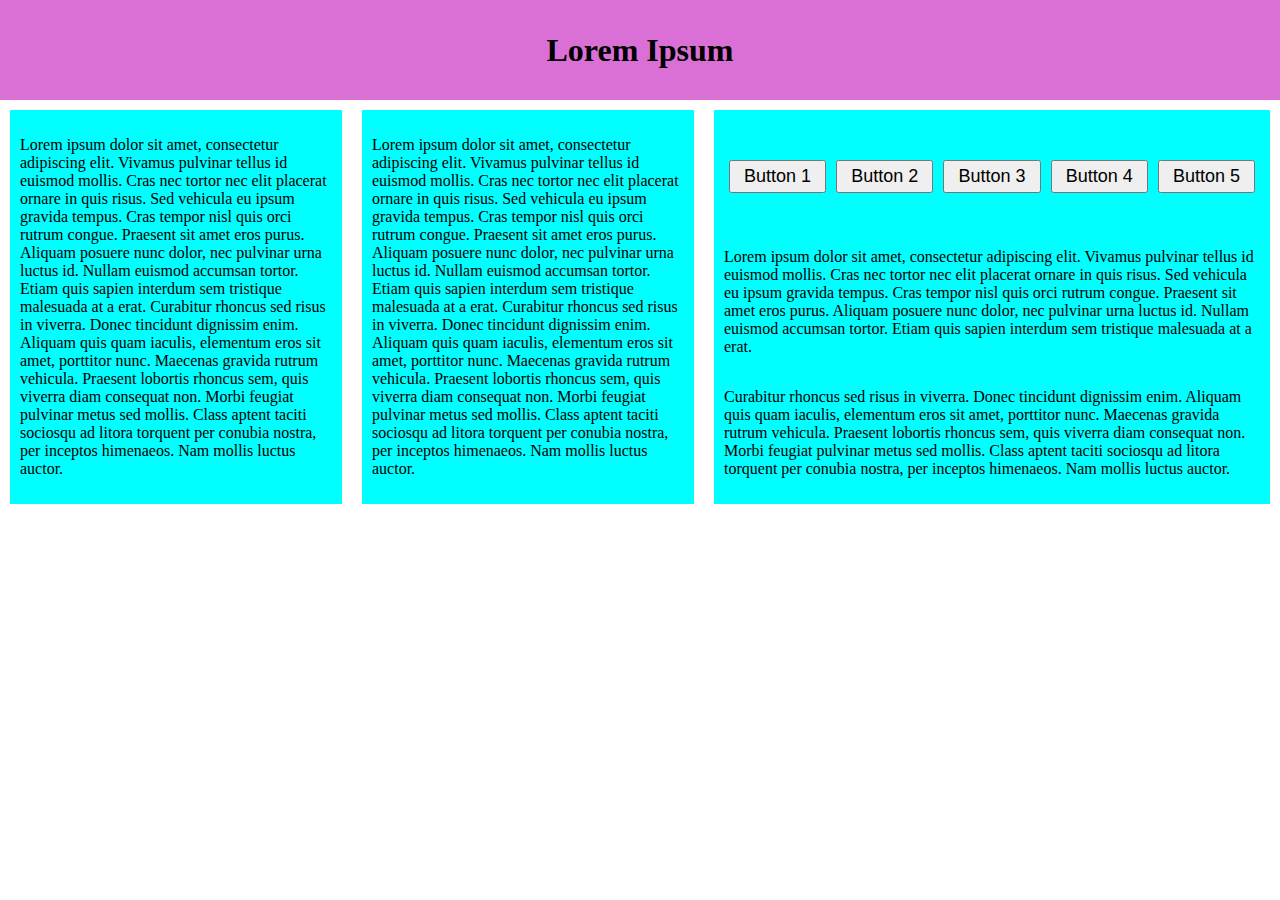
<file: HTML program files/flex-3-alternate.html>
<!DOCTYPE html>
<html lang="en-CA">

    <head>
        <title>Flex Example #3 - With Classes | Kirk Rieberger</title>
        <meta charset="utf-8" />
        <meta name="viewport" content="width=device-width" />
        <link rel="stylesheet" href="./flex-3-alternate.css" />
    </head>

    <body>
        <header>
            <h1>Lorem Ipsum</h1>
        </header>

        <main class="flex-container">
            <article>
                <p>Lorem ipsum dolor sit amet, consectetur adipiscing elit. Vivamus pulvinar tellus id euismod mollis. Cras
                    nec tortor nec elit placerat ornare in quis risus. Sed vehicula eu ipsum gravida tempus. Cras tempor nisl
                    quis orci rutrum congue. Praesent sit amet eros purus. Aliquam posuere nunc dolor, nec pulvinar urna
                    luctus id. Nullam euismod accumsan tortor. Etiam quis sapien interdum sem tristique malesuada at a erat.
                    Curabitur rhoncus sed risus in viverra. Donec tincidunt dignissim enim. Aliquam quis quam iaculis,
                    elementum eros sit amet, porttitor nunc. Maecenas gravida rutrum vehicula. Praesent lobortis rhoncus sem,
                    quis viverra diam consequat non. Morbi feugiat pulvinar metus sed mollis. Class aptent taciti sociosqu ad
                    litora torquent per conubia nostra, per inceptos himenaeos. Nam mollis luctus auctor. </p>


            </article>

            <article>
                <p>Lorem ipsum dolor sit amet, consectetur adipiscing elit. Vivamus pulvinar tellus id euismod mollis. Cras
                    nec tortor nec elit placerat ornare in quis risus. Sed vehicula eu ipsum gravida tempus. Cras tempor nisl
                    quis orci rutrum congue. Praesent sit amet eros purus. Aliquam posuere nunc dolor, nec pulvinar urna
                    luctus id. Nullam euismod accumsan tortor. Etiam quis sapien interdum sem tristique malesuada at a erat.
                    Curabitur rhoncus sed risus in viverra. Donec tincidunt dignissim enim. Aliquam quis quam iaculis,
                    elementum eros sit amet, porttitor nunc. Maecenas gravida rutrum vehicula. Praesent lobortis rhoncus sem,
                    quis viverra diam consequat non. Morbi feugiat pulvinar metus sed mollis. Class aptent taciti sociosqu ad
                    litora torquent per conubia nostra, per inceptos himenaeos. Nam mollis luctus auctor. </p>


            </article>

            <article class="flex-container flex-article">
                <div class="flex-container flex-div">
                    <button onclick="google()">Button 1</button>
                    <button>Button 2</button>
                    <button>Button 3</button>
                    <button>Button 4</button>
                    <button>Button 5</button>
                </div>
                <div>
                    <p>Lorem ipsum dolor sit amet, consectetur adipiscing elit. Vivamus pulvinar tellus id euismod mollis.
                        Cras
                        nec tortor nec elit placerat ornare in quis risus. Sed vehicula eu ipsum gravida tempus. Cras tempor
                        nisl
                        quis orci rutrum congue. Praesent sit amet eros purus. Aliquam posuere nunc dolor, nec pulvinar urna
                        luctus id. Nullam euismod accumsan tortor. Etiam quis sapien interdum sem tristique malesuada at a
                        erat.
                    </p>
                </div>
                <div>
                    <p>
                        Curabitur rhoncus sed risus in viverra. Donec tincidunt dignissim enim. Aliquam quis quam iaculis,
                        elementum eros sit amet, porttitor nunc. Maecenas gravida rutrum vehicula. Praesent lobortis rhoncus
                        sem,
                        quis viverra diam consequat non. Morbi feugiat pulvinar metus sed mollis. Class aptent taciti
                        sociosqu ad
                        litora torquent per conubia nostra, per inceptos himenaeos. Nam mollis luctus auctor. </p>
                </div>


            </article>
        </main>

        <a id="google-link" href="https://www.google.ca/"></a>

        <script>
            function google() {
                console.log("Clicked!");
                document.getElementById("google-link").click();
            }
        </script>
    </body>

</html>
</file>
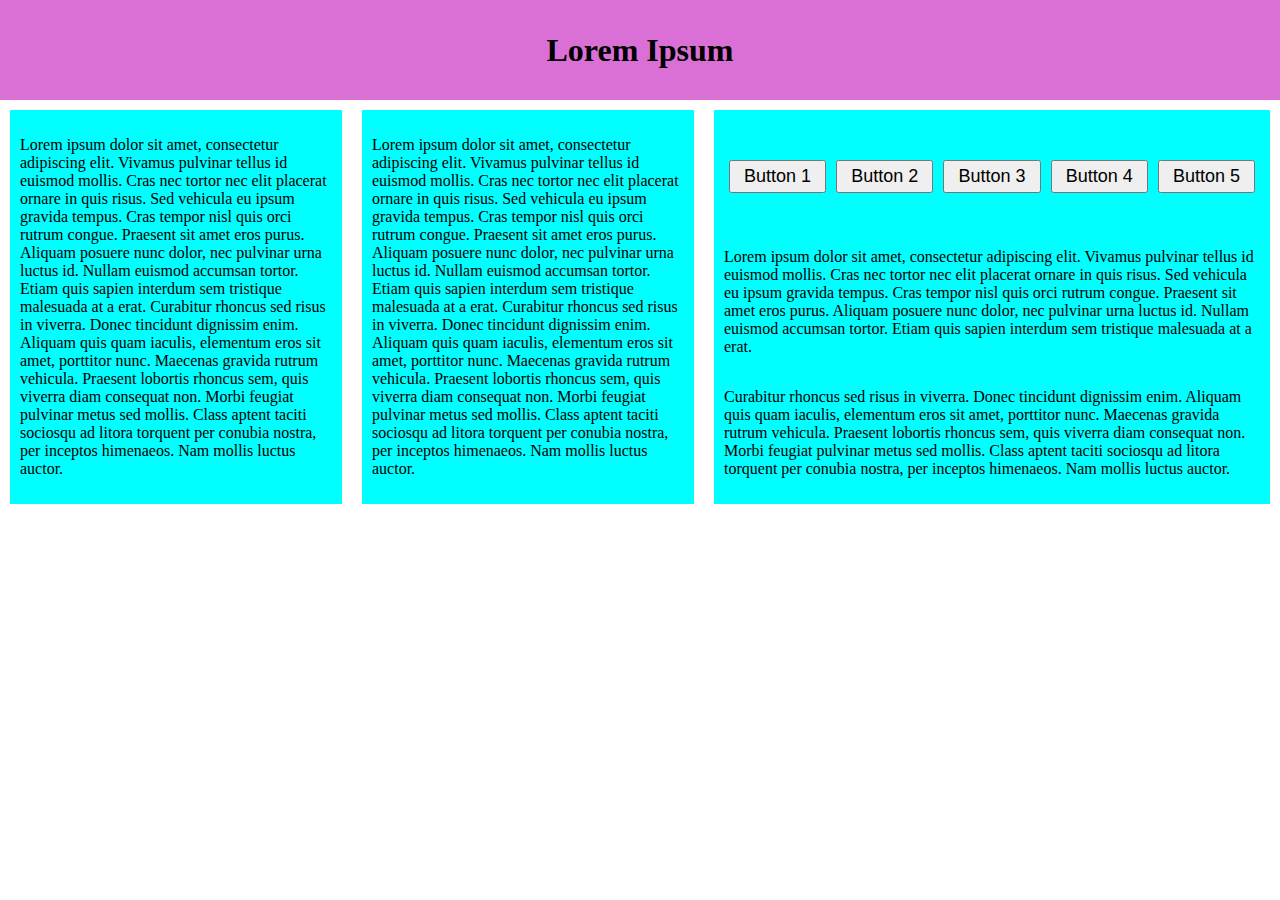
<file: HTML program files/flex-3.html>
<!DOCTYPE html>
<html lang="en-CA">

    <head>
        <title>Flex Example #3 | Kirk Rieberger</title>
        <meta charset="utf-8" />
        <meta name="viewport" content="width=device-width" />
        <link rel="stylesheet" href="./flex-3.css" />
    </head>

    <body>
        <header>
            <h1>Lorem Ipsum</h1>
        </header>

        <main>
            <article>
                <p>Lorem ipsum dolor sit amet, consectetur adipiscing elit. Vivamus pulvinar tellus id euismod mollis. Cras
                    nec tortor nec elit placerat ornare in quis risus. Sed vehicula eu ipsum gravida tempus. Cras tempor nisl
                    quis orci rutrum congue. Praesent sit amet eros purus. Aliquam posuere nunc dolor, nec pulvinar urna
                    luctus id. Nullam euismod accumsan tortor. Etiam quis sapien interdum sem tristique malesuada at a erat.
                    Curabitur rhoncus sed risus in viverra. Donec tincidunt dignissim enim. Aliquam quis quam iaculis,
                    elementum eros sit amet, porttitor nunc. Maecenas gravida rutrum vehicula. Praesent lobortis rhoncus sem,
                    quis viverra diam consequat non. Morbi feugiat pulvinar metus sed mollis. Class aptent taciti sociosqu ad
                    litora torquent per conubia nostra, per inceptos himenaeos. Nam mollis luctus auctor. </p>


            </article>

            <article>
                <p>Lorem ipsum dolor sit amet, consectetur adipiscing elit. Vivamus pulvinar tellus id euismod mollis. Cras
                    nec tortor nec elit placerat ornare in quis risus. Sed vehicula eu ipsum gravida tempus. Cras tempor nisl
                    quis orci rutrum congue. Praesent sit amet eros purus. Aliquam posuere nunc dolor, nec pulvinar urna
                    luctus id. Nullam euismod accumsan tortor. Etiam quis sapien interdum sem tristique malesuada at a erat.
                    Curabitur rhoncus sed risus in viverra. Donec tincidunt dignissim enim. Aliquam quis quam iaculis,
                    elementum eros sit amet, porttitor nunc. Maecenas gravida rutrum vehicula. Praesent lobortis rhoncus sem,
                    quis viverra diam consequat non. Morbi feugiat pulvinar metus sed mollis. Class aptent taciti sociosqu ad
                    litora torquent per conubia nostra, per inceptos himenaeos. Nam mollis luctus auctor. </p>


            </article>

            <article>
                <div>
                    <button onclick="google()">Button 1</button>
                    <button>Button 2</button>
                    <button>Button 3</button>
                    <button>Button 4</button>
                    <button>Button 5</button>
                </div>
                <div>
                    <p>Lorem ipsum dolor sit amet, consectetur adipiscing elit. Vivamus pulvinar tellus id euismod mollis.
                        Cras
                        nec tortor nec elit placerat ornare in quis risus. Sed vehicula eu ipsum gravida tempus. Cras tempor
                        nisl
                        quis orci rutrum congue. Praesent sit amet eros purus. Aliquam posuere nunc dolor, nec pulvinar urna
                        luctus id. Nullam euismod accumsan tortor. Etiam quis sapien interdum sem tristique malesuada at a
                        erat.
                    </p>
                </div>
                <div>
                    <p>
                        Curabitur rhoncus sed risus in viverra. Donec tincidunt dignissim enim. Aliquam quis quam iaculis,
                        elementum eros sit amet, porttitor nunc. Maecenas gravida rutrum vehicula. Praesent lobortis rhoncus
                        sem,
                        quis viverra diam consequat non. Morbi feugiat pulvinar metus sed mollis. Class aptent taciti
                        sociosqu ad
                        litora torquent per conubia nostra, per inceptos himenaeos. Nam mollis luctus auctor. </p>
                </div>


            </article>
        </main>

        <a id="google-link" href="https://www.google.ca/"></a>

        <script>
            function google() {
                console.log("Clicked!");
                document.getElementById("google-link").click();
            }
        </script>
    </body>

</html>
</file>
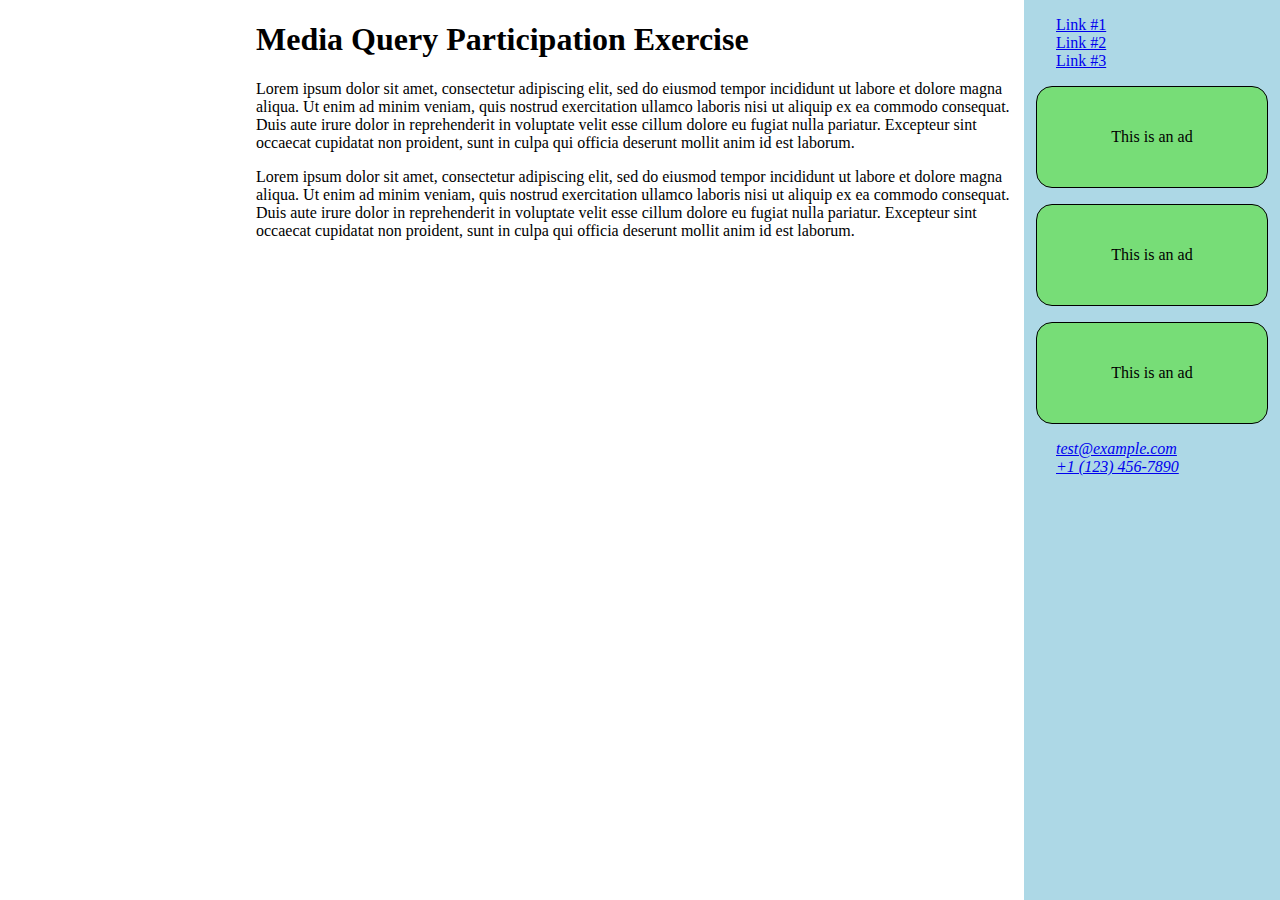
<file: HTML program files/media-query.html>
<!DOCTYPE html>
<html lang="en-CA">

    <head>
        <title>Media Query Template | KR</title>
        <meta charset="utf-8" />
        <meta name="viewport" content="width=device-width" />
        <link rel="stylesheet" href="./media-query.css" />
    </head>

    <body>
        <header>
            <h1>Media Query Participation Exercise</h1>
        </header>

        <main>
            <p>
                Lorem ipsum dolor sit amet, consectetur adipiscing elit, sed do eiusmod tempor incididunt ut labore et dolore
                magna aliqua. Ut enim ad minim veniam, quis nostrud exercitation ullamco laboris nisi ut aliquip ex ea
                commodo consequat. Duis aute irure dolor in reprehenderit in voluptate velit esse cillum dolore eu fugiat
                nulla pariatur. Excepteur sint occaecat cupidatat non proident, sunt in culpa qui officia deserunt mollit
                anim id est laborum.
            </p>

            <div class="ad"><span>This is an ad</span></div>

            <p>
                Lorem ipsum dolor sit amet, consectetur adipiscing elit, sed do eiusmod tempor incididunt ut labore et dolore
                magna aliqua. Ut enim ad minim veniam, quis nostrud exercitation ullamco laboris nisi ut aliquip ex ea
                commodo consequat. Duis aute irure dolor in reprehenderit in voluptate velit esse cillum dolore eu fugiat
                nulla pariatur. Excepteur sint occaecat cupidatat non proident, sunt in culpa qui officia deserunt mollit
                anim id est laborum.
            </p>
        </main>

        <aside>
            <nav>
                <ul>
                    <li><a href="#">Link #1</a></li>
                    <li><a href="#">Link #2</a></li>
                    <li><a href="#">Link #3</a></li>
                </ul>
            </nav>
            <div class="ad"><span>This is an ad</span></div>
            <div class="ad"><span>This is an ad</span></div>
            <div class="ad"><span>This is an ad</span></div>
            <address>
                <a href="mailto:test@example.com">test@example.com</a>
                <br />
                <a href="tel:+11234567890">+1 (123) 456-7890</a>
            </address>
        </aside>

        <footer>

        </footer>
    </body>

</html>
</file>
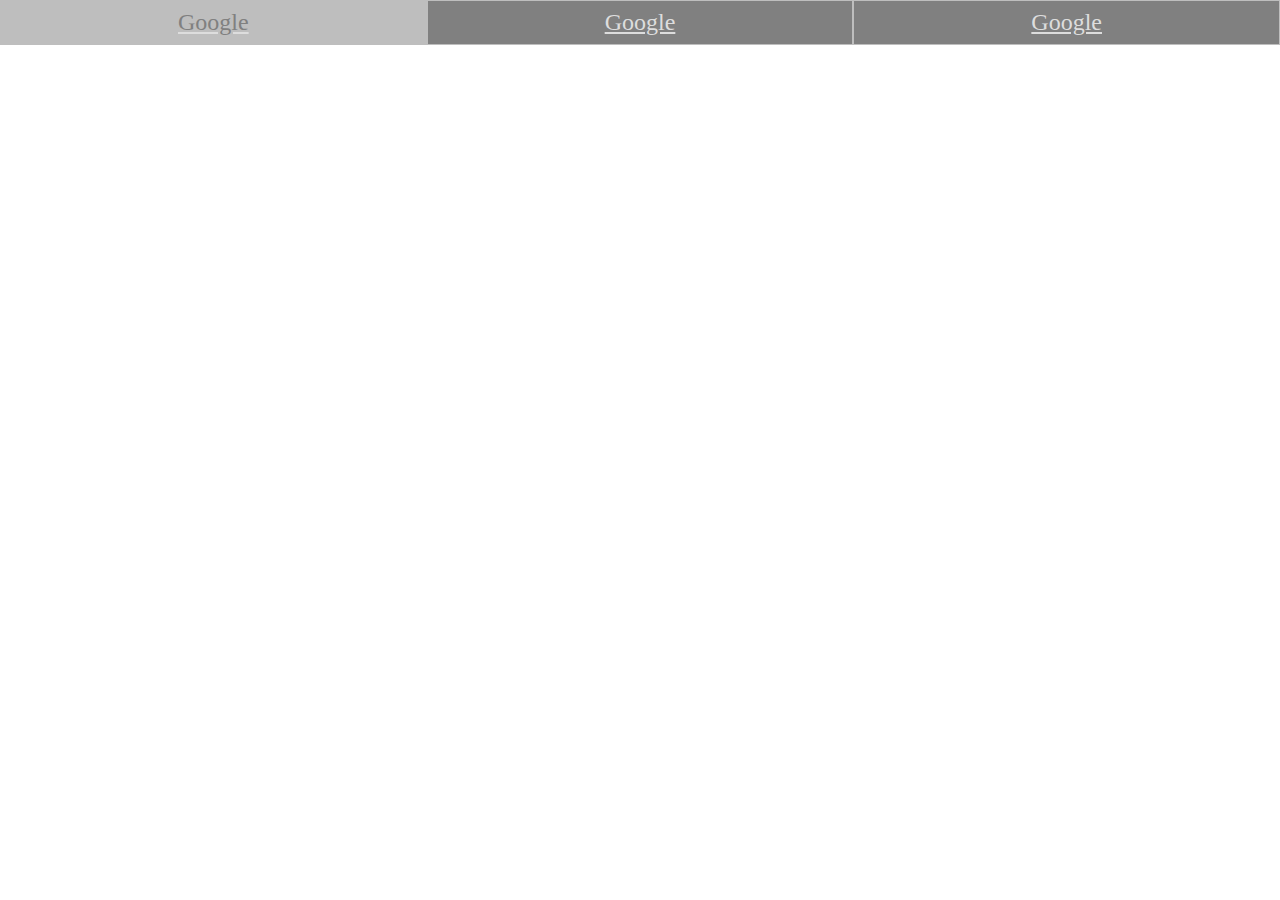
<file: HTML program files/navbar-sample.html>
<!DOCTYPE html>
<html lang="en-CA">

    <head>
        <title></title>
        <meta charset="utf-8" />
        <meta name="viewport" content="width=device-width" />
        <link rel="stylesheet" href="navbar-sample.css" />
    </head>

    <body>
        <nav>
            <a href="https://www.google.com">
                <div>Google</div>
            </a>
            <a href="https://www.google.com">
                <div>Google</div>
            </a>
            <a href="https://www.google.com">
                <div>Google</div>
            </a>
        </nav>
    </body>

</html>
</file>
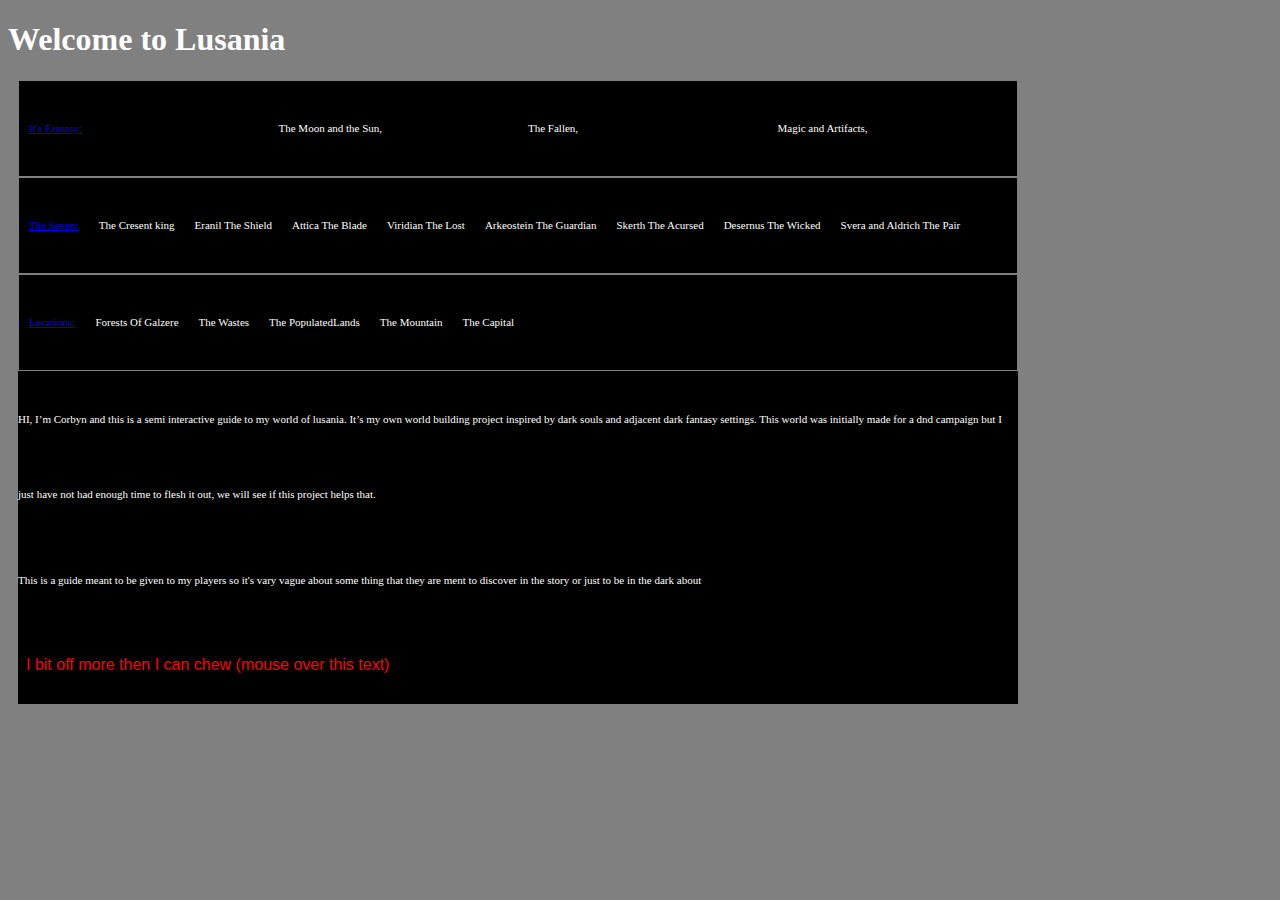
<file: HTML program files/Assigmnet 1/Assigment1,Directory.HTML>
<!DOCTYPE html>
 <html lang="en"> 
    <HEAD>
<meta charset="utf-8" >
            <title> assigment 1 directory </title>
            <link  rel="stylesheet" href="Asssigment1,stylesheet,directory.CSS">            


</HEAD>
<h1>Welcome to Lusania</H1>
  <div  class = "MasterTB"> 

<table></table><!--table showing everything  on this page, I chose to use a table mostly cause I wanted to show everything we learnt  in the last bit and I was not going to use a table for actual data so using  it  as my table of contents worked-->
  <div>
<tr> <!--I also kept what is on each page beside even if it's -->
    <div  class = "fantasyTD"> 
       <div> <Th><a Href="It'sFantasy.HTML">It's Fantasy:</a></th></div>  <!--link to the first of 3 info pages -->
        <div> <td>The Moon and the Sun, </td></div> 
          <div>  <td>The Fallen, </td></div>       
            <div>  <td> Magic and Artifacts, </td></div> 


        </tr>
        </div>
      
       <div>
        <div  class = "TheSevenTD"> 
        <tr>
          
          <div><th><a Href="The_Seven.HTML">The Seven:</a></th></div> <!--link to the second of 3 info pages-->
        <div><td> The Cresent king </td></div>       
          <div><td>Eranil The Shield </td></div>
            <div><td>Attica The Blade </td></div>
            <div><td>Viridian The Lost</td></div>
            <div><td>Arkeostein The Guardian </td></div>
            <div><td>Skerth The Acursed </td></div>
            <div><td>Desernus The Wicked  </td></div>
            <div><td>Svera and Aldrich The Pair </td></div>    
         </tr>
         </div>
        </div>
        <div>
          <div  class = "LocationTD"> 
        <tr>

              
          <div> <th><a Href="Locations.HTML">Locations:</a></th></div>  <!--link to the  third of 3 info pages-->
            <div><t<td>Forests Of Galzere </td></div>
            <div><td>The Wastes </td></div>
                <div><td> The PopulatedLands </td></div>
                  <div><td>The Mountain  </td></div>
                    <div><td>The Capital  </td></div>
                    
</tr>
</div>
</div>




</table>
</div>


<p>  <!--little blurb-->
    HI, I’m Corbyn and this is a semi interactive guide to my world of lusania. It’s my  own world building project inspired by dark souls and adjacent dark fantasy settings. This world was initially  made for  a dnd campaign but I just have not had enough time to flesh it out, we will see if this project helps that.  
</p>
<p>This is a guide meant to be given to my players so it's vary vague about some thing that they are ment to discover in the story or just to be in the dark about </p>









<!--this is present on all the  pages as a sort of info thing, also I wanted to try making a drop down menu-->
<footer><div class="dropdown">
    <button class="drop">I bit off more then I can chew (mouse  over this text)</button>
    <div class="dropdown-content">
      <p>So it  turns out that not only making a  site is a  fair bit  of work but when you have to worldbuild all the information it's even more,  for example below is all I had on varagon and he was one of the seven I had the most information on</p>
      <a href="#"><img src="Example.png" 
        width="800"
        height = "900"
        ALT="I was illprepared example"></a> 
        <p>As you can see from the image I do all my worldbuilding  by  bulletpoint, so I had a hard time fully writing sentences for all this information as well as making more information</p>
    </div>
  </div> 
</footer>


























</body>
</file>
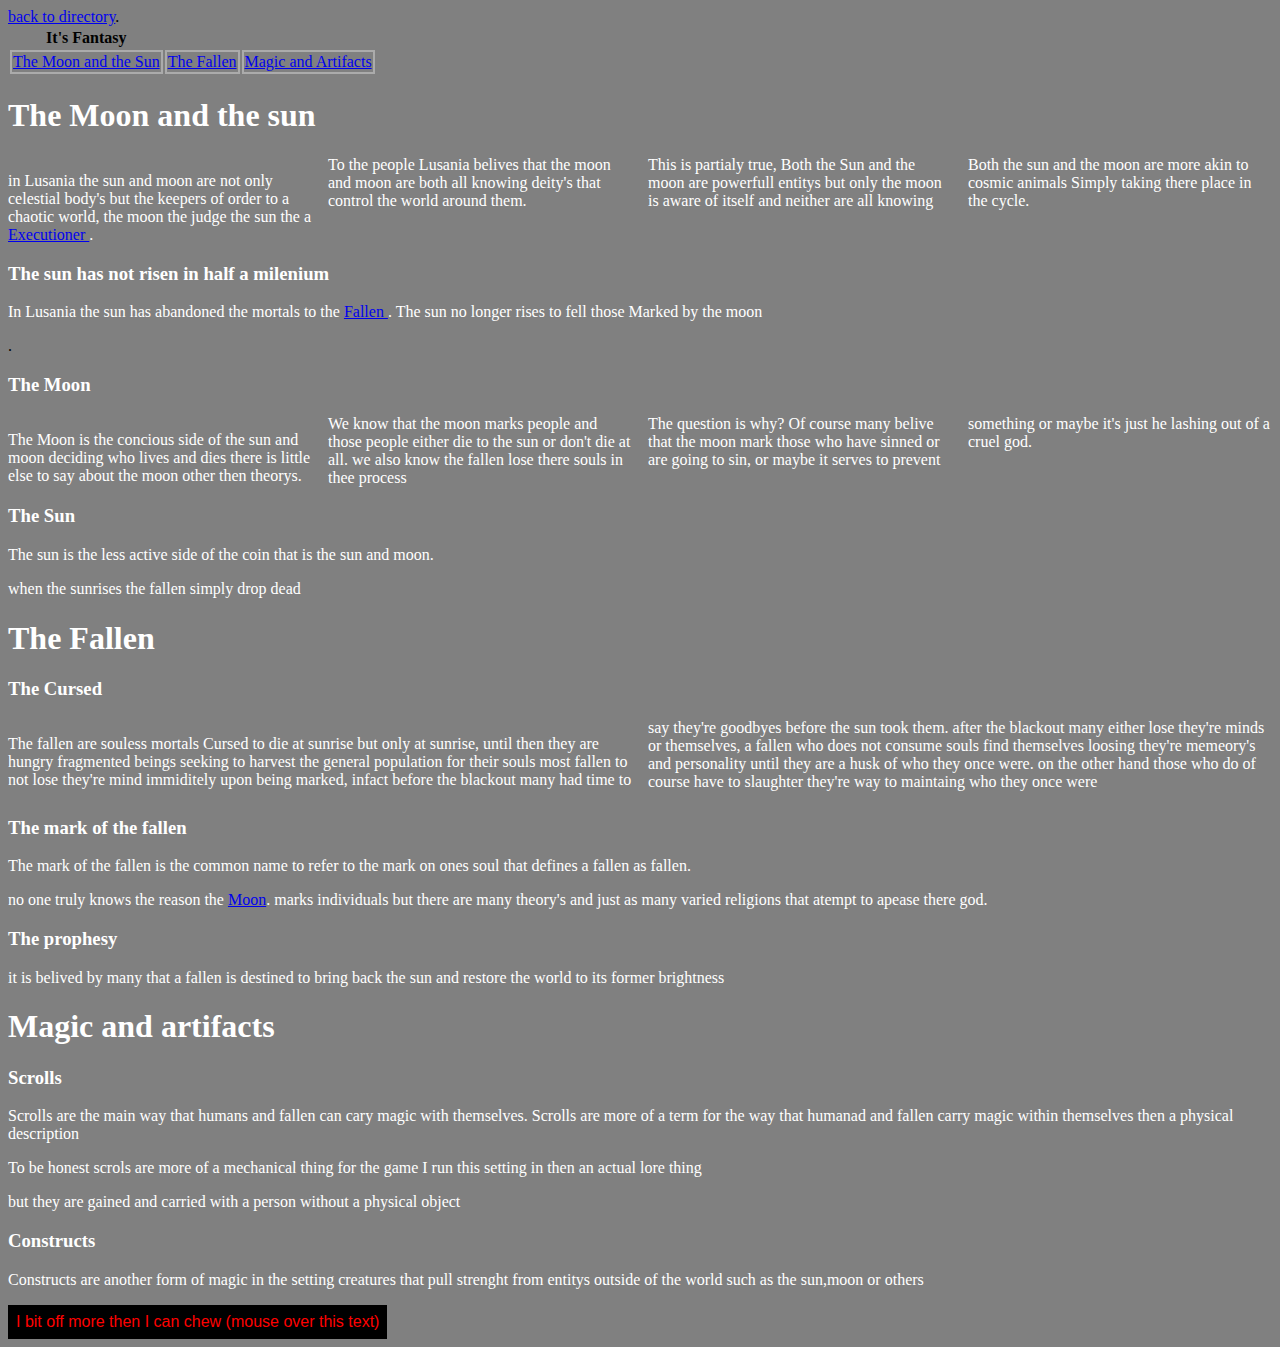
<file: HTML program files/Assigmnet 1/It'sFantasy.HTML>
<!DOCTYPE html>
 <html lang="en"> 
    <head>
 <meta charset="utf-8" >
            <title> It's Fantasy</title>
            <link  rel="stylesheet" href="It'sFantasy.css">   


     </head>
    <a href="Assigment1,Directory.HTML">back to directory</a>.
    <table>
                <tr>
                <Th>It's Fantasy </th>
                   
                </tr>

                
                <tbody>
               <tr>
             
                <td><a Href="#Thesunandthemoon">The Moon and the Sun</a> </td>
                 <!--Sends the user  down the page to  The sun and moon Header, if you not zoomed in  it's unlikly to do much this page just  does nnot have that much information -->
                <td><a Href="#Fallen">The Fallen</a> </td>       <!-- same as above but  sends farther down to the The Fallen Header-->
                <td><a Href="#Magic"> Magic and Artifacts</a> </td> <!-- sends to the magic header just like the other two farther down-->
                </tr>
             </tbody>
    
    </table>

    <body> <!--the error checker  says there is another unclosed body but I can't  find it, It was driving me insane but I'm leaving it neacause I don't know how to fix it-->

    <h1 id="Thesunandthemoon">  <!--identifies this as the place the Table info sends the user also used for the ocasional link in the text -->
          The Moon and the sun
        </h1>

        <div class = "makethemcolumn4">
<!--alot of text  -->
    <p>
    in Lusania the sun and moon are not only  celestial body's but the keepers of order to a chaotic world, the moon the judge the sun the a <a href="#Fallen">Executioner  </a>. <!-- the link sends the user down to the fallen header -->
    </p>
       
    <p>
    To the people Lusania  belives that the moon and moon are both all knowing deity's that control the world around them.
    </p>
    
    <p>
    This is partialy  true, Both the Sun and the moon are powerfull entitys but only the moon is aware of itself and neither are all knowing  
    </p>

    <p>
        Both the sun and the moon are more akin to cosmic animals Simply taking  there place in the cycle. 
    </p>
</div>
    <h3>The sun has not risen in  half a milenium</h3>
    <p>
        In Lusania the sun has abandoned  the mortals to the  <a href="#Fallen">Fallen </a>. The sun no longer rises to fell those Marked by the moon</p>. <!-- the link sends the user down to the fallen header -->

<h3> The Moon</h3>  
<div class = "makethemcolumn4">
    <p> The Moon is the concious side of the sun and moon deciding who lives and dies
    there is little else to say about the moon other then theorys.</p>
    <P> We know that the moon marks people and those people either die to the sun or don't die at all. we also know the fallen lose there souls in thee process </P>
    <p> The question is why? Of course many belive that the moon mark those who have  sinned or are going to sin, or maybe it serves to prevent something  or  maybe it's just  he lashing out of a cruel god. </p>
</div>

<h3>The Sun</h3>
    <p>The sun is the less active side of the coin that is the sun and moon.</p>
    <p> when the sunrises the fallen simply drop dead</p>


</div>

<h1 id="Fallen">The Fallen</h1><!--identifies this as the place the Table info sends the user also used for the ocasional link in the text -->
    <h3> The Cursed</h3>
    <div class = "makethemcolumn2">
<p> The fallen are souless mortals Cursed to die at sunrise but only at sunrise, until then they are hungry fragmented beings seeking to harvest the general population for their souls   


most fallen to not lose they're mind immiditely upon being marked, infact before the blackout many had time to say they're goodbyes before the sun took them.

after the blackout many either lose they're minds or themselves, a fallen who does not consume souls find themselves loosing they're memeory's and personality until they are a husk of who they once were.



    on the other hand those who do of course have to slaughter they're way to maintaing who they once were 
</p>

</div>


 <h3>The mark of the fallen</h3>


<p>
    The mark of the fallen is the common name to refer to the mark on ones soul that defines a fallen as fallen. 
</p>
<p>
    no one truly knows the reason the <a href="#Thesunandthemoon" Title ="The Sun and moon">Moon</a>.  marks individuals but there are many theory's and just as many varied religions that atempt to apease there god. 

</p>

<h3> The prophesy</h3>
<p>
    it is belived by many that a fallen is destined to bring  back the sun and restore the world to  its former brightness 
</p>


<h1 id="Magic"> <!--identifies this as the place the Table info sends the user -->
    Magic and artifacts
</h1>


<h3>Scrolls</h3>

<p>Scrolls are the main way that humans and fallen can cary magic with themselves. Scrolls are more of a term for the way that humanad and fallen carry magic within themselves then a physical description  </p>
    <p>To be honest scrols are more of a mechanical thing for the game I run this setting in then an actual lore thing </p>
    <p>but they are gained and carried with a person without a physical object</p>
<h3> Constructs</h3>
    <p> Constructs are another form of magic in the setting creatures that pull strenght from entitys outside of the world  such as the sun,moon or others </p>



<!--this is present on all the  pages as a sort of info thing, also I wanted to try making a drop down menu-->

    <footer><div class="dropdown">
        <button class="drop">I bit off more then I can chew (mouse  over this text)</button>
        <div class="dropdown-content">
          <p>So it  turns out that not only making a  site is a  fair bit  of work but when you have to worldbuild all the information it's even more,  for example below is all I had on varagon and he was one of the seven I had the most information on</p>
          <a href="#"><img src="Example.png" 
            width="800"
            height = "900"
            ALT="I will illprepared example"></a>
            <p>As you can see from the image I do all my worldbuilding  by  bulletpoint, so I had a hard time fully writing sentences for all this information as well as making more information</p>
        </div>
      </div> 
    </footer>

</body>
</file>
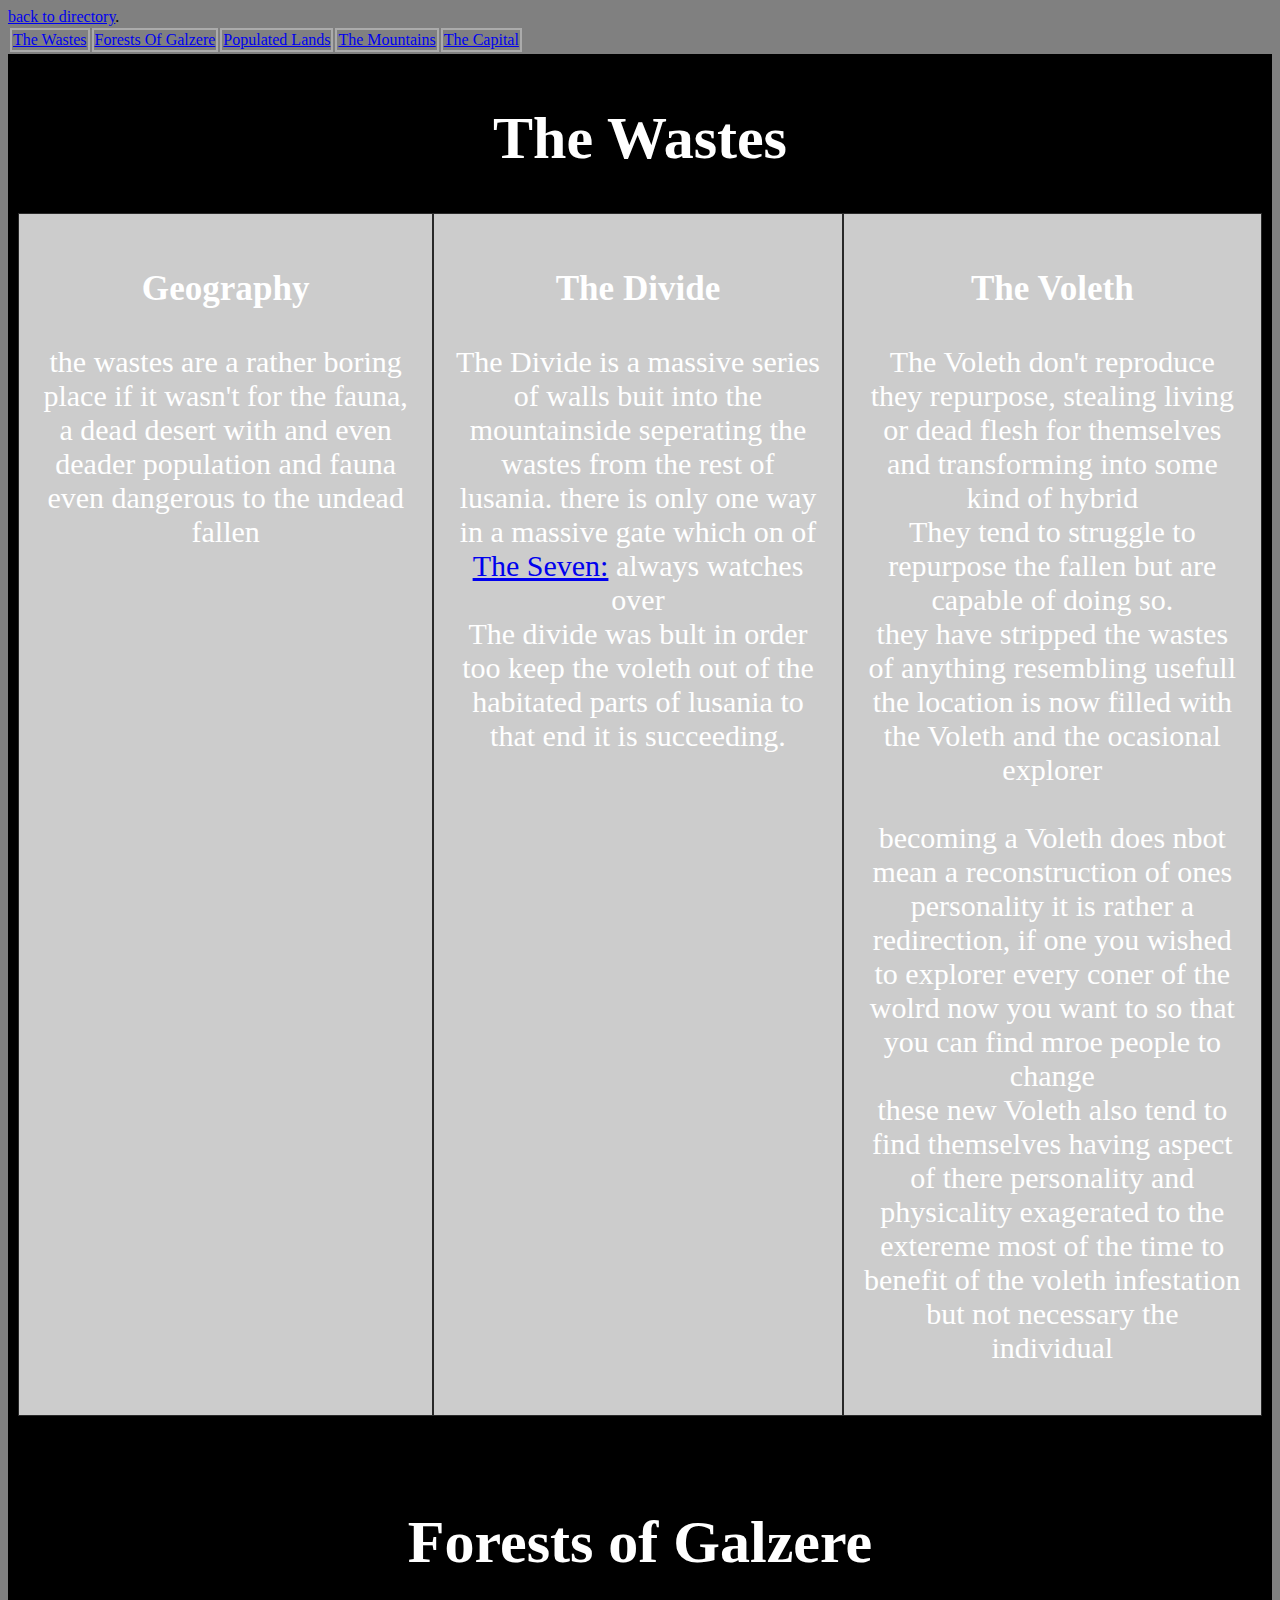
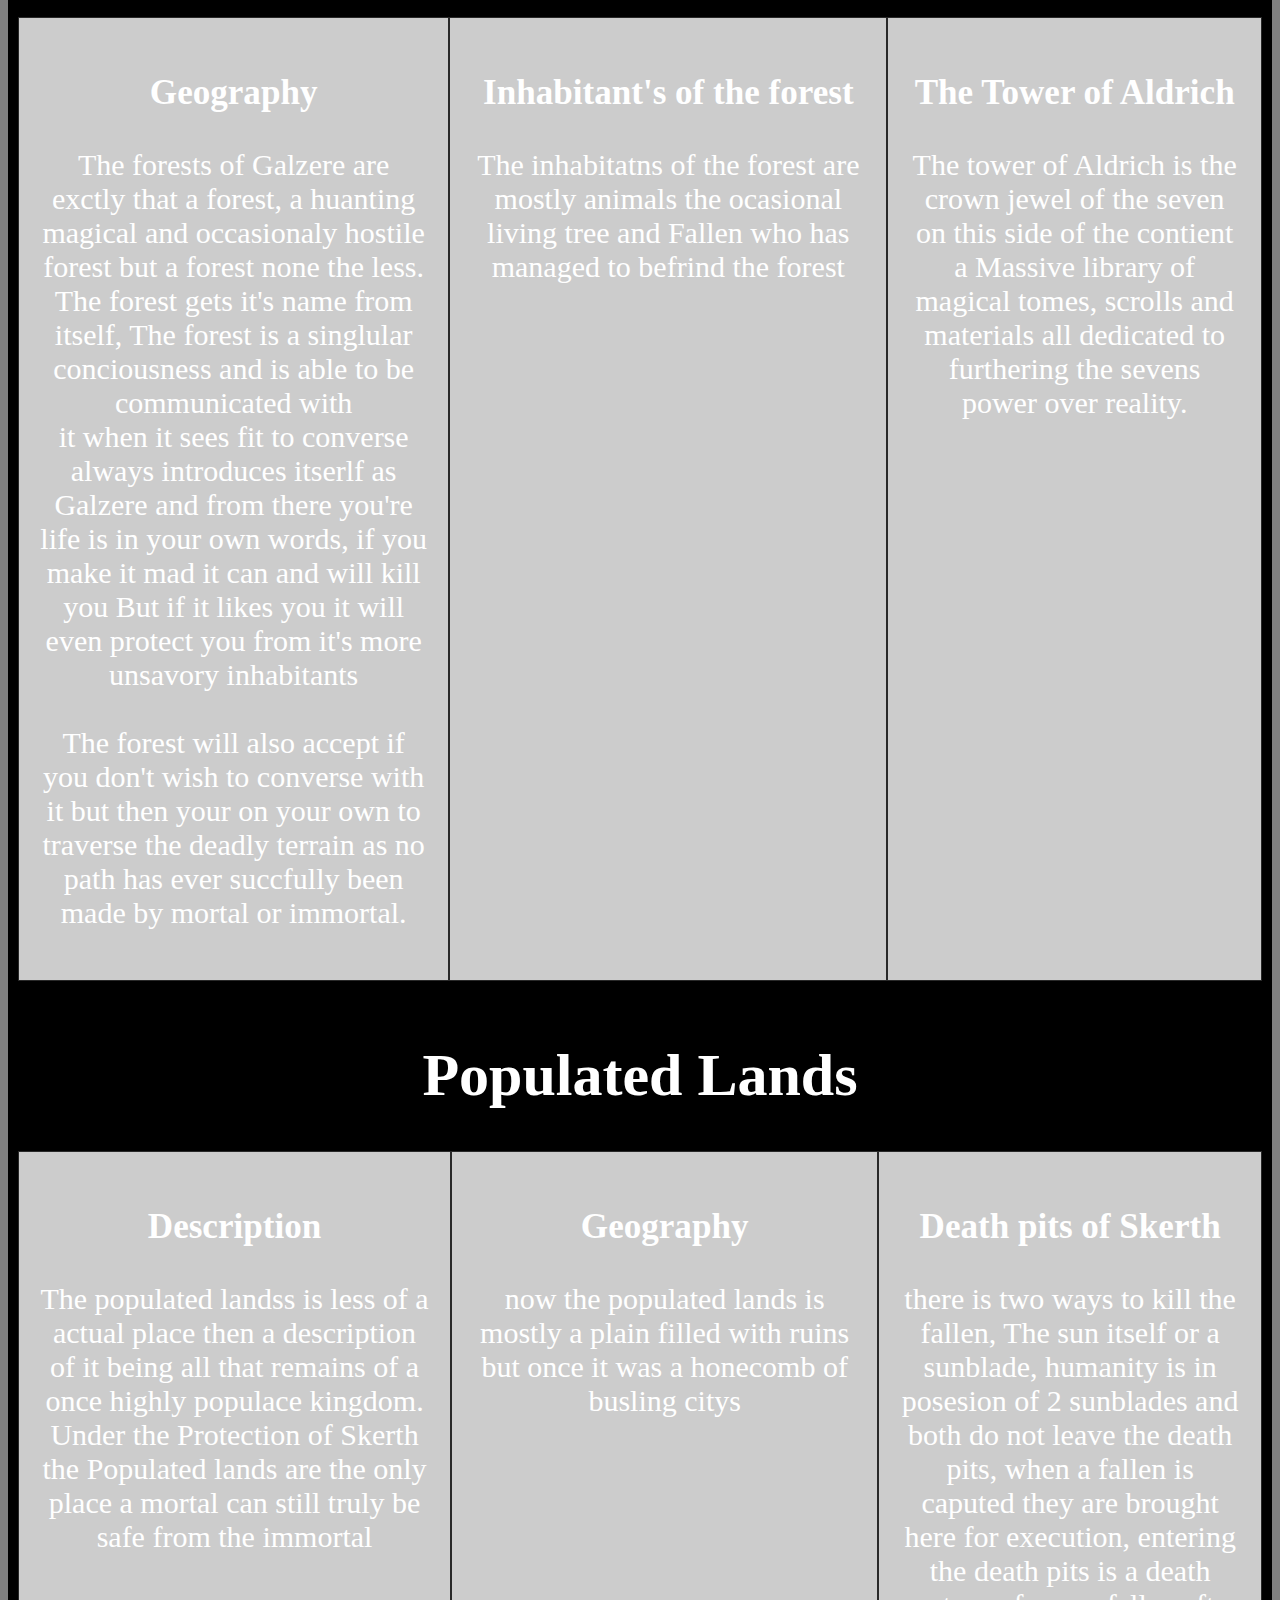
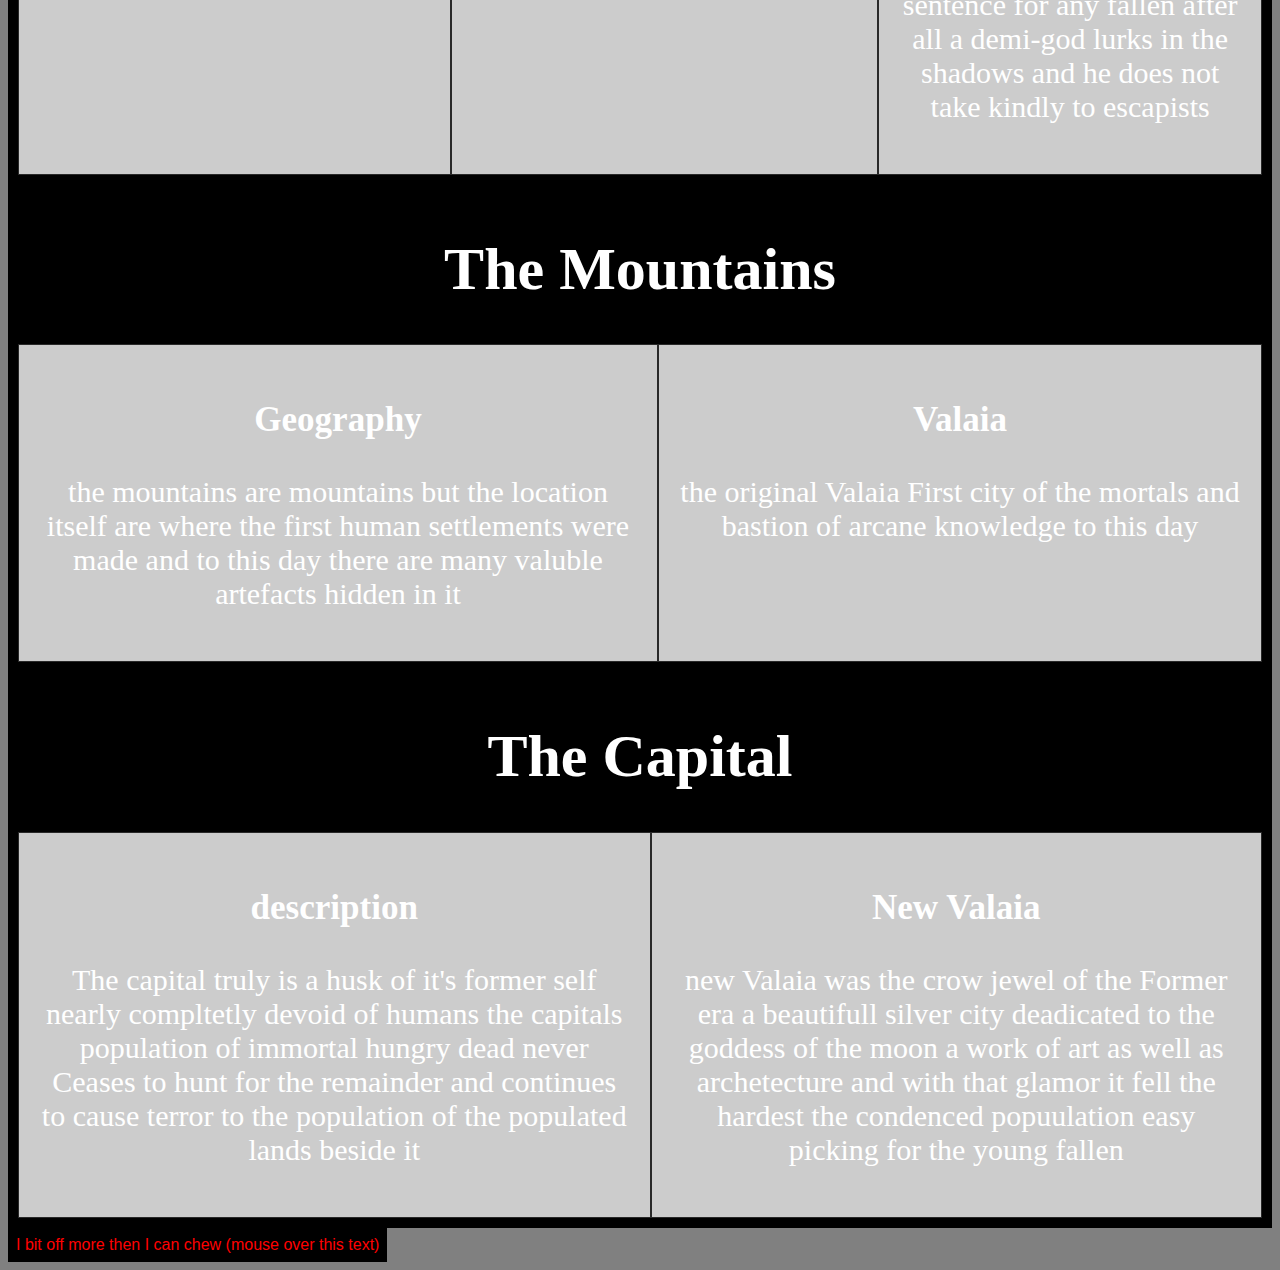
<file: HTML program files/Assigmnet 1/Locations.HTML>
<!DOCTYPE html>
 <html lang="en"> 
    <HEAD>
    <meta charset="utf-8" >
            <title> The moon and sun</title>
            <link  rel="stylesheet" href="Location.css">   <!--CSS-->


     </HEAD>
     <a href="Assigment1,Directory.HTML">back to directory</a>. <!--Back to the original doc-->


    <table> <!--table showing everything  on this page, I chose to use a table mostly cause I wanted to show everything we learnt  in the last bit and I was not going to use a table for actual data so using  it  as my table of contents worked-->
         <tr> 
        <td><a Href="#Thewastes">The Wastes</a> </td> 
        <td><a Href="#ForestsofGalzere">Forests  Of Galzere</a> </td>
        <td><a Href="#PopulatedLands">Populated Lands </a> </td>
        <td><a Href="#Montains">The Mountains </a> </td>
        <td><a Href="#TheCapital">The Capital</a> </td>

       </tr>
       </table>

       <body> 
        <div class = "ContainerWastes">
       <h1 class ="Title" id="Thewastes">The Wastes </h1><!--Id so that I can link to this tittle-->
        
       
       <div class = itemsOfWastes><h3>Geography</h3>
       <p> the wastes are a rather boring place if it wasn't for the fauna, a  dead  desert with  and even deader population and fauna even dangerous to the undead fallen</p>
        </div>
        <div class = itemsOfWastes> <h3>The Divide </h3> 
       <p> The Divide is a massive series of walls buit into the mountainside seperating the wastes from the rest of lusania. there is only one way in a massive gate which on  of <a Href="The_Seven.HTML">The Seven:</a>  always watches over 
        <br> The divide was bult in order too keep the voleth out of the habitated parts of lusania to that end it is succeeding.  
    </div>
    </p>

    <div class = itemsOfWastes> <h3>    The Voleth    </h3>
    <p> The Voleth don't reproduce they repurpose, stealing living or dead  flesh for themselves and transforming into some kind of hybrid <br> 
        They tend to struggle to repurpose the fallen but are capable of doing so. <br>
        they have stripped the wastes of anything  resembling usefull the location is now filled with the Voleth and the ocasional explorer
        <br> 
        <br> 
        becoming a Voleth does nbot mean a reconstruction of ones personality it is rather a redirection, if one you wished to explorer every coner of the wolrd now you want to so that you can find mroe  people to change <br>
        these new Voleth also tend to find themselves having aspect of there personality and physicality exagerated to the extereme most of the time to benefit of the voleth infestation but not necessary the individual
    </div>
 </p>

</div>
<div class = "ContainerWastes">

        <h1 class ="Title" id="ForestsofGalzere">Forests of Galzere</h1><!--Id so that I can link to this tittle-->
        <div class = itemsOfWastes> <h3>Geography</h3>
        <p> The forests of Galzere are exctly that a forest, a huanting magical and occasionaly hostile forest but a forest none the less. The forest gets it's name from itself, The forest is a singlular conciousness and is able to be communicated with <br> 
            it when it sees fit to converse always introduces itserlf as Galzere and from there you're life  is in your own words, if  you make it mad it can and will kill you But if it likes you it will  even protect you from it's more unsavory inhabitants <br> 
            <br>
            The forest will also accept if you don't wish to converse with it but then your on your own to traverse the deadly terrain as no path has ever succfully been made by mortal or immortal.
        </p> </div>

        <div class = itemsOfWastes> <h3>Inhabitant's of the forest</h3>
            <p>

                The inhabitatns of the forest are mostly animals the ocasional living tree and Fallen who has managed to befrind the forest 


            </p> </div>

            <div class = itemsOfWastes>  <h3>The Tower of Aldrich</h3>
            <p> 
                The tower of Aldrich is the crown jewel of the seven on this side of the contient a Massive library of magical tomes, scrolls and materials all dedicated to furthering the sevens power over reality.
            </p> </div>

            </div>

            <div class = "ContainerWastes">
        <h1  class ="Title" id="PopulatedLands">Populated Lands</h1><!--Id so that I can link to this tittle-->
        <div class = itemsOfWastes>   <h3>Description</h3>
            <p>The populated landss is less of a actual place then a description of it being all that remains of a once highly  populace kingdom. Under the Protection of Skerth the Populated lands are the only place a mortal can still truly be safe from the immortal</p></div>
            <div class = itemsOfWastes>  <h3>Geography</h3>
            <p>
                now the populated lands is mostly  a plain filled with ruins but once it was a honecomb  of busling  citys
            </p> </div>
            <div class = itemsOfWastes>    <h3>Death pits of Skerth</h3>
            <p> there is two ways to kill the fallen, The sun itself or a sunblade, humanity   is in posesion of 2 sunblades and both do not leave the death pits, when a fallen is caputed they are brought here for execution, entering  the death pits is a death sentence for any fallen after all a demi-god lurks in the shadows and he does not take kindly to escapists </p></div>
            </div>
       
       
       
            <div class = "ContainerWastes">
       
            <h1 class ="Title" id="Montains">The Mountains </h1> <!--Id so that I can link to this tittle--> 
            <div class = itemsOfWastes><h3> Geography </h3>
            <p> the mountains are mountains but the location itself are where the first  human settlements were made and to this day  there are many valuble artefacts hidden in it</p> </div>
            <div class = itemsOfWastes><h3>Valaia</h3>
            <p> the original Valaia First city of the mortals and bastion of arcane knowledge to this day </p></div>



                </div>
                <div class = "ContainerWastes">
        <h1 class ="Title"id="TheCapital">The Capital</h1> <!--Id so that I can link to this tittle-->
        <div class = itemsOfWastes> <h3> description </h3>
            <p> The capital truly is a husk of it's former self nearly compltetly devoid of humans the capitals population  of immortal hungry dead never Ceases to hunt for the remainder and continues to cause terror to the population of  the populated lands beside it</p></div>
            <div class = itemsOfWastes>  <h3> New Valaia </h3>
            <p> new Valaia was the crow jewel of the Former era a beautifull silver city deadicated to the goddess of  the moon a work of art as well as archetecture and with that glamor it fell the hardest the condenced popuulation easy picking for the young fallen</p></div>
  
        </div>  

<!--this is present on all the  pages as a sort of info thing, also I wanted to try making a drop down menu-->
<footer><div class="dropdown">
    <button class="drop">I bit off more then I can chew (mouse  over this text)</button>
    <div class="dropdown-content">
      <p>So it  turns out that not only making a  site is a  fair bit  of work but when you have to worldbuild all the information it's even more,  for example below is all I had on varagon and he was one of the seven I had the most information on</p>
      <a href="#"><img src="Example.png" 
        width="800"
        height = "900"
        ALT="I was illprepared example"></a> 
        <p>As you can see from the image I do all my worldbuilding  by  bulletpoint, so I had a hard time fully writing sentences for all this information as well as making more information</p>
    </div>
  </div> 
</footer>








        </body>
</file>
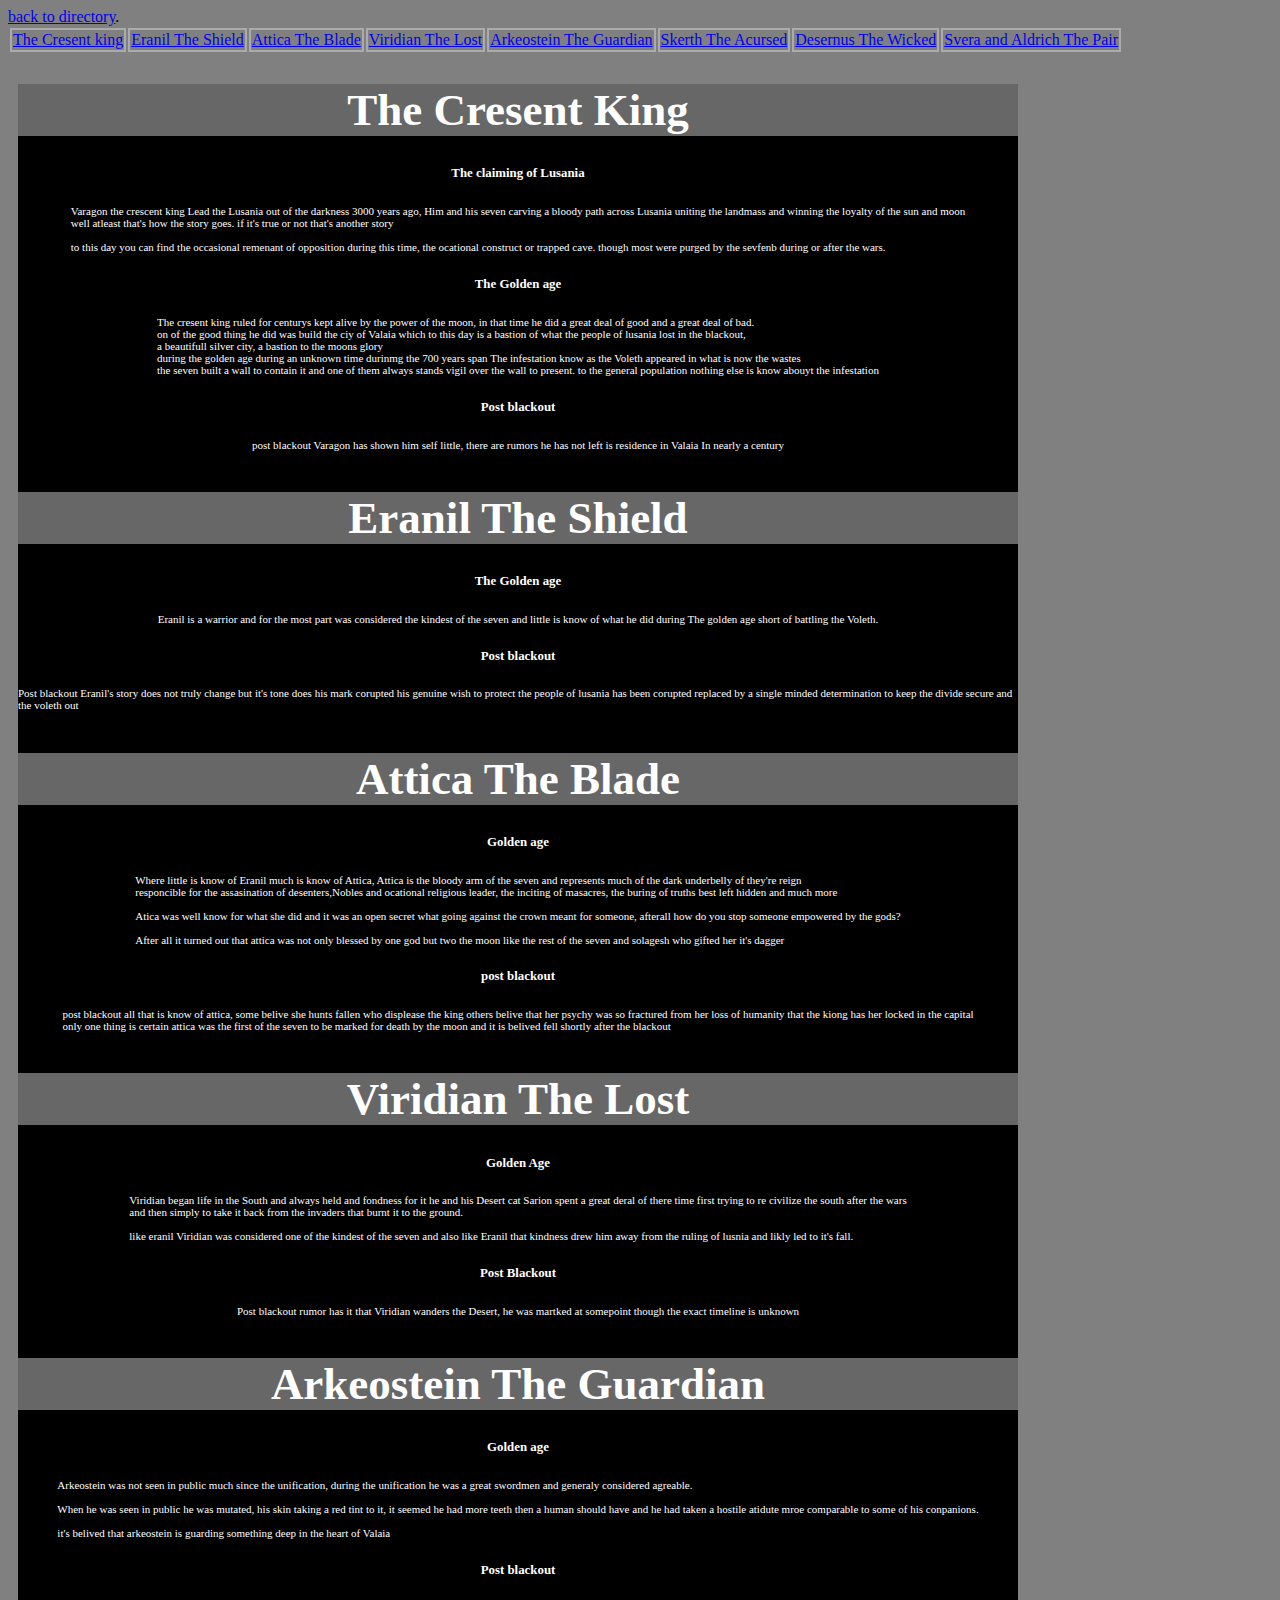
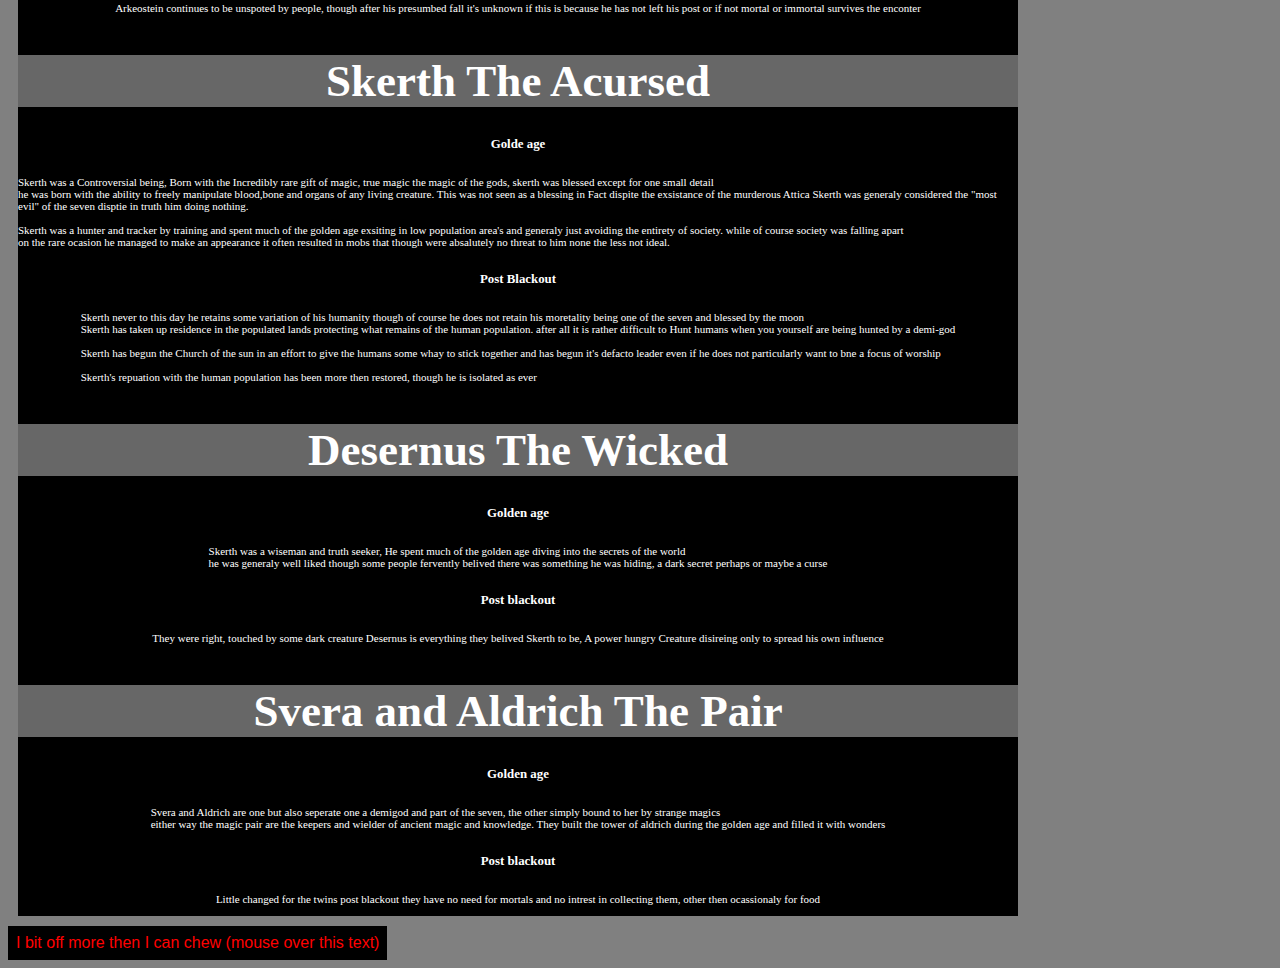
<file: HTML program files/Assigmnet 1/The_Seven.HTML>
<!DOCTYPE html>
 <html lang="en"> 
    <HEAD>
    <meta charset="utf-8" >
            <title> The moon and sun</title>
            <link  rel="stylesheet" href="TheSeven.css">   


     </HEAD>
     <a href="Assigment1,Directory.HTML">back to directory</a>.


    <table><!--table showing everything  on this page, I chose to use a table mostly cause I wanted to show everything we learnt  in the last bit and I was not going to use a table for actual data so using  it  as my table of contents worked-->
         <tr>  
        <td><a Href="#Cresentking">The Cresent king</a> </td> 
        <td><a Href="#Era nil">Eranil The Shield</a> </td>
        <td><a Href="#Attica">Attica The Blade </a> </td>
        <td><a Href="#Viridian">Viridian The Lost</a> </td>
        <td><a Href="#Arkeostein">Arkeostein The Guardian </a> </td>
        <td><a Href="#Skerth">Skerth The Acursed</a> </td>
        <td><a Href="#Desernus">Desernus The Wicked </a> </td>
        <td><a Href="#Svera"> Svera and Aldrich The Pair  </a> </td>
       </tr>
     </table>
        <body>
         <div class  = Master > 
         <h1 class = "Title" class id="Cresentking"> <!--Id so that I can link to this tittle-->
            <div>The Cresent King 
          </h1>

            <h3>
                The claiming of Lusania
            </h3>
            <div class = "Text" >
            <p>
                Varagon the crescent king Lead  the Lusania out of the darkness 3000 years ago, Him and his seven carving  a bloody path across Lusania uniting  the landmass and winning  the loyalty of the sun and moon <br>
            
                well atleast that's how the story goes. if it's true or not  that's another story
               <br> <br> <!-- I used different paragraphs on the first page but for this page and the next I figured I'd try <br> which I ended up prefering -->
           
               to this day you can find the occasional remenant of opposition during this time, the ocational construct or trapped cave. though most were purged by the sevfenb during or after the wars. 
            </p>
             </div>
            
            <h3> The Golden age </h3>
            <div class = "Text" >
            <p>
               The cresent king ruled for centurys kept alive by the power of the moon, in that time he did a great  deal of good and a great  deal of bad.<br>
               on of the good thing  he did was build the  ciy of  Valaia which to this day is a bastion of what the people of lusania lost in the blackout, <br>
               a beautifull silver  city, a bastion to the moons glory
               <br>
               during the golden age during  an unknown time durinmg the 700 years span The infestation know as  the Voleth appeared in what is now the wastes <br>
               the seven built a wall to contain it and one of them always stands vigil over the wall to present. to the general population nothing else is know abouyt the infestation 
             </p>
               </div>
            <h3>
               Post blackout 
             </h3>
             <div class = "Text" >
               <p> post blackout Varagon has shown him self little, there are rumors he has not   left is residence in Valaia In nearly a century </p>
               </div>

            <h1 class = "Title" id="Eranil"> <!--Id so that I can link to this tittle-->
                Eranil The Shield 
             </h1>
               <h3>The Golden age </h3>
               <div class = "Text" >
            <p>
               Eranil is a warrior and for the most part was considered the kindest of the seven and little is know of what he did during The golden age short of battling the Voleth. 
            </p>
         </div>
            <h3>
               Post blackout 
             </h3>
             <div class = "Text" >
             <p> Post blackout Eranil's story does not  truly change but it's tone does his mark corupted his genuine  wish to protect the people of lusania  has been corupted replaced by a single minded determination to keep the divide secure and the voleth out </p>
             
            </div>
             <h1 class = "Title" id="Attica">  <!--Id so that I can link to this tittle-->
                Attica The Blade  
             </h1>
            <h3> Golden age</h3>
               <div class = "Text" >
             <p> Where little is  know of Eranil much is know of  Attica, Attica is the bloody arm of the seven and represents much of the dark underbelly of they're reign <br>
             responcible for the  assasination of  desenters,Nobles and ocational religious leader, the inciting  of masacres, the buring of truths best left hidden and much more<br>
             <br>
             Atica was well know   for what she did and it was an open secret what going against  the crown meant for  someone, afterall how do you stop someone empowered by the gods?
             <br>
             <br>
             After all it turned out that attica was not  only  blessed by one god but two the moon like the rest of the seven and solagesh who gifted her it's dagger                        
            </p>
         </div>
            <h3>post blackout </h3>
            <div class = "Text" >
            <p> post blackout all that is know of attica, some belive she hunts fallen who displease the king others belive  that her  psychy was  so fractured from her loss of humanity  that the kiong  has her locked in the capital <br>
            only one thing is certain attica was the first of the  seven to be marked for death by  the  moon and it is belived fell shortly   after  the blackout
            </p>
         </div>



             <h1 class = "Title" id="Viridian"> <!--Id so that I can link to this tittle-->
                Viridian The Lost  
             </h1>
              
             <h3> Golden Age</h3>
             <div class = "Text" >
             <p> Viridian began life in the South and always held and fondness for  it he  and his Desert cat Sarion spent a great deral of there time first  trying to re civilize  the south after the wars  
               <br> and  then simply  to take it back from the invaders that burnt it to the ground.
               <br><br>
               like eranil Viridian was considered one of the kindest of the seven and also like Eranil that kindness drew  him away from the ruling of lusnia  and likly led to it's fall.
             </p>
            </div>
             <h3>Post Blackout</h3>

             <div class = "Text" >
             <p> Post blackout rumor has it  that Viridian wanders the Desert, he was martked at somepoint though the exact timeline is unknown</p>
            </div>
             <h1 class = "Title" id="Arkeostein"> <!--Id so that I can link to this tittle-->
                Arkeostein The Guardian  
             </h1>
             <h3>
               Golden age 
             </h3>
             <div class = "Text" >
             <p> 
               Arkeostein was not seen in public much since the unification, during the unification he was a great swordmen and generaly considered agreable. <br>
               <br>
               When he was seen in public he was mutated, his skin taking a red tint to it, it seemed he had more teeth then a human should have and he had taken a hostile atidute   mroe  comparable to some of his conpanions. <br>
               <br>
               it's belived that arkeostein is guarding something deep in the heart of Valaia
            </p>
         </div>


               <h3> Post blackout</h3> <!-- can you tell who had lore before I started this project-->
               <div class = "Text" >
             <p>
               Arkeostein continues to be unspoted by people, though after his presumbed fall it's  unknown if  this is because he has not left his post  or if  not mortal or immortal survives the enconter
             </p>
            </div>
             <h1 class = "Title" id="Skerth"> <!--Id so that I can link to this tittle-->
                Skerth The Acursed  
             </h1>
             <h3> Golde age</h3>
             <div class = "Text" >
             <p> Skerth was a Controversial being, Born with the Incredibly rare gift of magic,  true magic the magic of the gods, skerth was blessed except for one small detail <br>
               he was born with the ability to freely  manipulate blood,bone and organs of any living  creature. This was not seen as a blessing in Fact dispite the exsistance of the murderous 
               Attica Skerth was generaly considered the "most evil" of the seven disptie in truth him doing  nothing.  <br>
               <br>
               Skerth was a hunter and tracker by  training and spent much of the golden age exsiting  in low population area's and generaly  just avoiding the entirety  of society. while of  course society was falling apart
               <br> on the rare  ocasion he managed to make an appearance it often resulted in mobs that though were absalutely no threat to him none  the less not ideal.
            </div>
               
               <h3>Post Blackout</h3>
               <div class = "Text" >
               <P>
                  Skerth never  to this day he retains some variation of his humanity though of course he does not retain his moretality being one of the seven and blessed by the moon <br>
                  Skerth has taken up residence in the populated lands protecting what remains of the human population. after all it is rather difficult to Hunt humans when you yourself
                are being hunted by  a demi-god
                <br>
                <br>
                Skerth has begun the Church of the sun in an effort  to give the humans some whay to stick together and has begun it's defacto leader even if he does not particularly want to bne a focus of worship<br>
                <br> 
                Skerth's repuation with the human population has been more then restored, though he is isolated as ever 





               </P>
            </div>

             <h1 class = "Title" id="Desernus"> <!--Id so that I can link to this tittle-->
                Desernus The Wicked  
             </h1>

             <h3> Golden age</h3>

             <div class = "Text" >
             <p>
               Skerth was a wiseman and truth seeker, He spent much of  the golden age diving  into the secrets   of the world <br>
               he was generaly well liked though some  people  fervently belived there was something he was hiding, a dark secret perhaps  or maybe  a curse

             </p>
            </div>
             <h3>  Post  blackout</h3>

             <div class = "Text" >
             <p>
               They were right, touched by  some  dark creature  Desernus is everything  they belived  Skerth to be, A power hungry Creature  disireing only to spread his own influence 

             </p>
            </div>
             <h1 class = "Title" id="Svera"> <!--Id so that I can link to this tittle-->
                Svera and Aldrich The Pair  
             </h1>

             <h3>Golden age</h3> 
             <div class = "Text" >
            <p> Svera and Aldrich are one  but also seperate one a demigod and part of the seven, the other simply bound to her by strange magics <br>
            either way the magic pair are the keepers and wielder of ancient magic and knowledge.  They built the tower  of aldrich during the golden age and filled it with wonders </p>
         </div>
            <h3> Post blackout</h3>
            <div class = "Text" >
               <p> 
                  Little changed for the twins post blackout they have no need for mortals and no intrest in collecting  them, other then  ocassionaly for  food


               </p>

            </div>
         </div>
     <!--this is present on all the  pages as a sort of info thing, also I wanted to try making a drop down menu-->
     <footer><div class="dropdown">
      <button class="drop">I bit off more then I can chew (mouse  over this text)</button>
      <div class="dropdown-content">
        <p>So it  turns out that not only making a  site is a  fair bit  of work but when you have to worldbuild all the information it's even more,  for example below is all I had on varagon and he was one of the seven I had the most information on</p>
        <a href="#"><img src="Example.png" 
          width="800"
          height = "900"
          ALT="I was illprepared example"></a>
          <p>As you can see from the image I do all my worldbuilding  by  bulletpoint, so I had a hard time fully writing sentences for all this information as well as making more information</p>
      </div>
    </div> 
  </footer>

            
        </body>
</file>
<file: HTML program files/flex-1.css>
.wrapper {
    display: flex;
    flex-wrap: wrap;
}

article {
    background-color: aqua;
    border-radius: 0.25rem;
    margin: 0.5rem;
    flex: 1;
}

article:nth-child(odd) {
    flex: 3;
}

h1 {
    background-color: orchid;
    border-radius: 0.25rem;
    text-align: center;
}
</file>
<file: HTML program files/flex-2.css>
.flex-container {
    display: flex;
    align-items: center;
    justify-content: space-between;
}

div {
    background-color: #bebebe;
    border: 1px solid grey;
    border-radius: 0.05rem;
    margin: 0.1rem;
    font-size: 24pt;
}

div:nth-of-type(3) {
    align-self: flex-end;
    order: -1;
}

nav {
    border: 1px solid #000;
    height: 250px;
}
</file>
<file: HTML program files/flex-3-alternate.css>
/* Basic Styling */

html {
    font-family: times;
}

body {
    margin: 0;
}

header {
    background: orchid;
    height: 100px;
}

h1 {
    text-align: center;
    color: #000;
    line-height: 100px;
    margin: 0;
}

article {
    padding: 10px;
    margin: 10px;
    background: aqua;
}

/* Flex Containers */

.flex-container {
	display: flex;
}

.flex-div {
	flex: 1 100px;
    display: flex;
    flex-flow: row wrap;
    align-items: center;
    justify-content: space-around;
}

.flex-article {
	flex: 3 200px;
	flex-flow: column;
}

article {
	flex: 1 200px;
}

button {
    flex: 1 auto;
    margin: 5px;
    font-size: 18px;
    line-height: 1.5;
}
</file>
<file: HTML program files/flex-3.css>
/* Basic Styling */

html {
    font-family: times;
}

body {
    margin: 0;
}

header {
    background: orchid;
    height: 100px;
}

h1 {
    text-align: center;
    color: #000;
    line-height: 100px;
    margin: 0;
}

article {
    padding: 10px;
    margin: 10px;
    background: aqua;
}

/* Flex Containers */

button {
    flex: 1 auto;
    margin: 5px;
    font-size: 18px;
    line-height: 1.5;
}

article:nth-of-type(3) div:first-child {
    flex: 1 100px;
    display: flex;
    flex-flow: row wrap;
    align-items: center;
    justify-content: space-around;
}

article {
    flex: 1 200px;
}

article:nth-of-type(3) {
    flex: 3 200px;
    display: flex;
    flex-flow: column;
}

main {
    display: flex;
}
</file>
<file: HTML program files/media-query.css>
body {
    width: 60%;
    margin-left: 10em;
}



@media only screen and (min-width: 1026px) {
    body{    width: 60%;
        margin: auto;
    
    }
    
    }










@media only screen and (min-width: 1026px) {
aside {
    width: 20%;
    height: 100%;
    position: fixed;
    top: 0;
    right: 0;
    background: lightblue;
}

ul {
    padding-left: 0;
}

li {
    list-style-type: none;
}

aside>* {
    padding: 0 2em;
}


    

.ad {
    display: flex;
    justify-content: center;
    align-items: center;
    border: 1px solid black;
    border-radius: 1em;
    background: #77dd77;
    width: 90%;
    height: 100px;
    margin: 1em auto;
    padding: 0;
}
}
main .ad {
    display: none;
}


@media only screen and (max-width: 1026px) {

    aside {
    display: none }

    ul {
        display: none 
    }


    li {
        display: none
    }
    aside>* {
        display: none;
    }
    main .ad {
        display: flex;
        justify-content: center;
        align-items: center;
        border: 1px solid black;
        border-radius: 1em;
        background: #77dd77;
        width: 90%;
        height: 100px;
        margin: 1em auto;
        padding: 0;
    }
}
</file>
<file: HTML program files/navbar-sample.css>
body {
    margin: 0;
}

nav {
    display: flex;
    justify-content: center;
    align-items: stretch;
}

a {
    flex: 1 50px;
}

a:link,
a:visited {
    color: #DDD;
    font-size: x-large;
}


div {
    padding: 0.5rem;
    background-color: grey;
    border: 0.5px solid #BEBEBE;
    text-align: center;
}

div:hover {
    background-color: #BEBEBE;
    color: grey;
}
</file>
<file: HTML program files/Assigmnet 1/Asssigment1,stylesheet,directory.CSS>
body {background-color: grey;}

p{color:white}
h1{color:white}







@media only screen and (max-width: 600px) /*used  to maek the columns just one large coloumn for the use of  smaller screens  */

{  


.MasterTB     {
  background-color: #000000;
  width: 1000px;
  margin: 10px;
  text-align: left;
  flex-direction: column;
  line-height: 75px;
  font-size: 11px;

}

.fantasyTD /* all the details for fantasy Td seperated because of a brainfart */
{ display: flex;
  display: flex;
  flex-direction: column;
  background-color: black;
  border: 1px solid grey;
  color : white
}

.fantasyTD > div {
  background-color: black;
  width: 300px;
  margin: 10px;
  text-align: left;
  line-height: 75px;
  font-size: 11px;  
  flex-wrap: wrap; 

}
  


  .TheSevenTD  /*all the edetails of the seven tower data seperated because of a brain fart  */
  { display: flex;
    display: flex;
    flex-direction: column;
    background-color: black;
    border: 1px solid grey;
    color : white
  }
  
  .TheSevenTD > div {
    background-color: black;

    margin: 10px;
    text-align: left;
    line-height: 75px;
    font-size: 11px;
}

.LocationTD /*all the details of the locations  table data sepoerated because I had a brain fart */
{ display: flex;
  display: flex;
  flex-direction: column;
  background-color: black;
  border: 1px solid grey;
  color : white
}

.LocationTD > div {
  background-color: black;

    margin: 10px;
    text-align: left;
    line-height: 75px;
    font-size: 11px;
}}





@media only screen and (min-width: 600px) {


  .MasterTB     {
    background-color: #000000;
    width: 1000px;
    margin: 10px;
    text-align: left;
    flex-direction: column;
    line-height: 75px;
    font-size: 11px;
  
  }
  
  .fantasyTD /* all the details for fantasy Td seperated because of a brainfart */
  { display: flex;
    display: flex;
    flex-direction: row;
    background-color: black;
    border: 1px solid grey;
    color : white
  }
  
  .fantasyTD > div {
    background-color: black;
    width: 300px;
    margin: 10px;
    text-align: left;
    line-height: 75px;
    font-size: 11px;  
    flex-wrap: wrap; 
  
  }
    
  
  
    .TheSevenTD /*all the edetails of the seven tower data seperated because of a brain fart  */
    { display: flex;
      display: flex;
      flex-direction: row;
      background-color: black;
      border: 1px solid grey;
      color : white
    }
    
    .TheSevenTD > div {
      background-color: black;
  
      margin: 10px;
      text-align: left;
      line-height: 75px;
      font-size: 11px;
  }
  
  .LocationTD /*all the details of the locations  table data sepoerated because I had a brain fart */
  { display: flex;
    display: flex;
    flex-direction: row;
    background-color: black;
    border: 1px solid grey;
    color : white
  }
  
  .LocationTD > div {
    background-color: black;
  
      margin: 10px;
      text-align: left;
      line-height: 75px;
      font-size: 11px;
  }}
  






















/*all the stuff for the damn drop down menu  */


.table {
  grid-column-start: 1;
  grid-column-end: 3; }

.drop{
    background-color: black;
  color: red;
  padding: 8px;
  font-size: 16px;
  border: none;
  column-count: 1; 

}

.dropdown {
position: relative;

Display: inline-block

}

.dropdown-content {
  display: none;
  position: absolute;
  background-color: white;
  min-width: 160px;
  box-shadow: 0px 8px 16px 0px rgba(0,0,0,0.2);
  z-index: 1;
}

.dropdown-content a {
  color: black;
  padding: 12px 16px;
  text-decoration: none;
  display: block;
}


.dropdown-content a:hover {background-color: #ddd;}

.dropdown:hover .dropdown-content {display: block;}

.dropdown:hover .drop {background-color: black;}
</file>
<file: HTML program files/Assigmnet 1/Location.css>
body {background-color: grey;}

td {
  border: 2px  solid rgba(255, 255, 255, 0.342); }
p{color:white;
    }
h1{color:white;
font-size: 60px;
text-align: center;}

 



h3 {color:white
}

/* name container wastes but used for everrything, used  multiple times in the page, used  for the backgroud*/
.ContainerWastes {
    display: grid;
    grid-template-columns: auto auto auto;
    background-color: #000000;
    padding: 10px;
  }
  /*used for the   titles  on each page to make sure it stays centered in the grid  */
  .Title{ grid-column: 1 / 5;
    font-size: 1;}

    /* used for just about evrything  else, main text determines size and also makes sure it alligns to center of the box*/
  .itemsOfWastes {
    background-color: rgba(255, 255, 255, 0.8);
    border: 1px solid rgba(0, 0, 0, 0.8);
    padding: 20px;
font-size: 30px;
    text-align: center;


  }









.drop{
    background-color: black;
  color: red;
  padding: 8px;
  font-size: 16px;
  border: none;
  column-count: 1; 

}

.dropdown {
position: relative;

Display: inline-block

}

.dropdown-content {
  display: none;
  position: absolute;
  background-color: white;
  min-width: 160px;
  box-shadow: 0px 8px 16px 0px rgba(0,0,0,0.2);
  z-index: 1;
}

.dropdown-content a {
  color: black;
  padding: 12px 16px;
  text-decoration: none;
  display: block;
}


.dropdown-content a:hover {background-color: #ddd;}

.dropdown:hover .dropdown-content {display: block;}

.dropdown:hover .drop {background-color: black;}
</file>
<file: HTML program files/Assigmnet 1/TheSeven.css>
body {background-color: grey;}



  td {
    border: 2px  solid rgba(255, 255, 255, 0.342); }


h1{color:white}

@media only screen and (min-width: 600px) 
/* when screen is larger all the elements got to the center of the boxes */
{
.Master     {  background-color: #000000;
  
    width: 1000px;
    margin: 10px;
    text-align: left;
    flex-direction: column;

    font-size: 11px;
     th{font: size 30px;}
}


h3{color: white;
  text-align: center;}


.Title {       background-color: rgba(128, 128, 128, 0.808);
     font-size: 45px;
     text-align: center;
    
    }
.Text{display: flex;
  background-color: black;
 color:white;
  justify-content: center; }










}




/* when screen is smaller all the elements go to the left of the boxes */
@media only screen and (max-width: 600px) {
  .Master     {  background-color: #000000;
      width: 1000px;
      margin: 10px;
      text-align: left;
      flex-direction: column;
  
      font-size: 11px;
       th{font: size 30px;}
  }
  
  
  
  .Title {       background-color: rgba(128, 128, 128, 0.808);
       font-size: 45px;
       text-align: left;}
  
  
  
  
       .Text{background-color: black;
        color:white;
        justify-content: left;
        font-size: 5px; }

        h3{color: white;
          text-align:left;} }
  
  
  
  
  
  
  
  
  .table {
      grid-column-start: 1;
      grid-column-end: 3; }
  
  

    
  /*all the stuff for the damn drop down menu  */
  .drop{
      background-color: black;
    color: red;
    padding: 8px;
    font-size: 16px;
    border: none;
    column-count: 1; 
  
  }
  
  .dropdown {
  position: relative;
  
  Display: inline-block
  
  }
  
  .dropdown-content {
    display: none;
    position: absolute;
    background-color: white;
    min-width: 160px;
    box-shadow: 0px 8px 16px 0px rgba(0,0,0,0.2);
    z-index: 1;
  }
  
  .dropdown-content a {
    color: black;
    padding: 12px 16px;
    text-decoration: none;
    display: block;
  }
  
  
  .dropdown-content a:hover {background-color: #ddd;}
  
  .dropdown:hover .dropdown-content {display: block;}
  
  .dropdown:hover .drop {background-color: black;}
</file>
